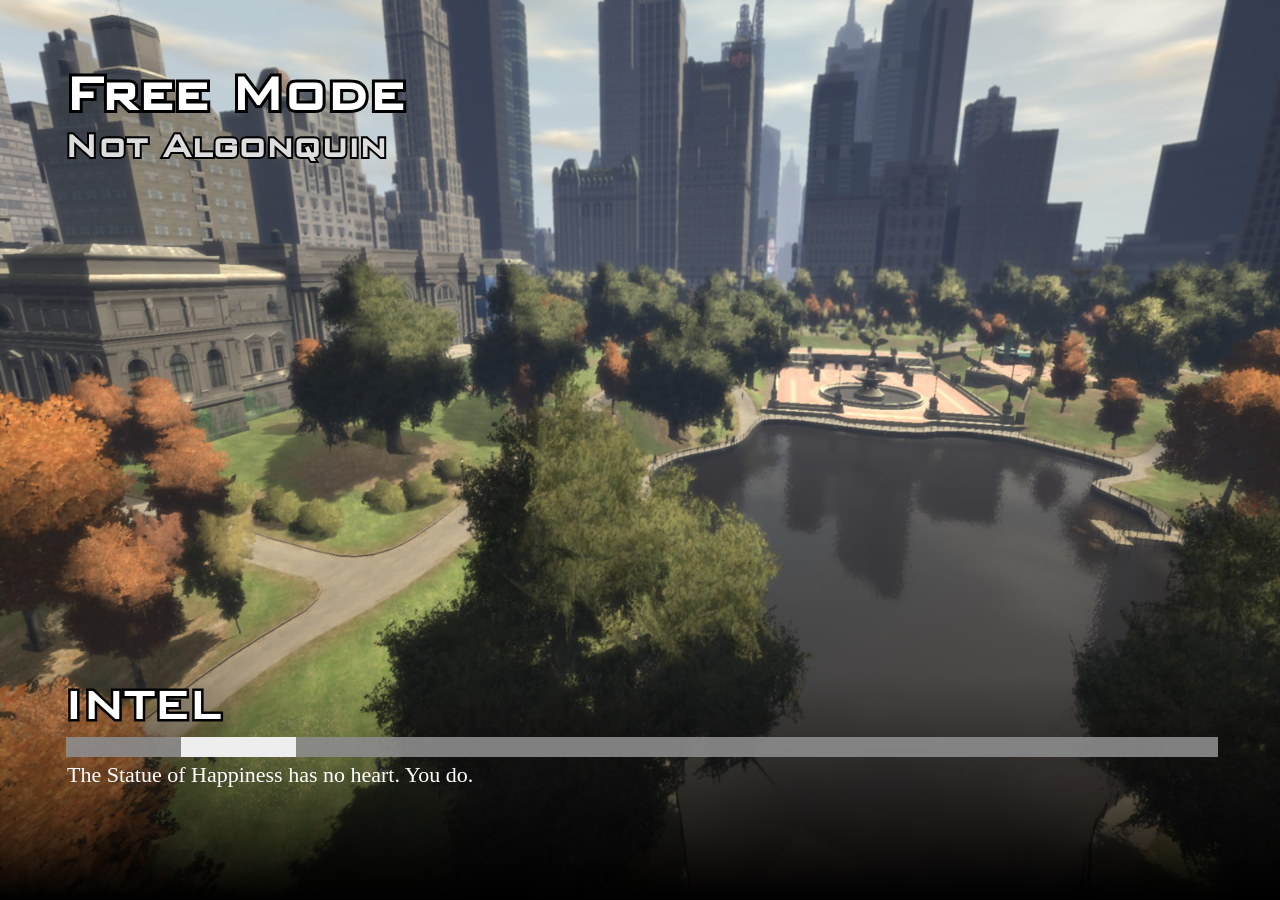
<file: FiveMBasicServerCFXDefault_D6ABF9.base/resources/[test]/example-loadscreen/index.html>
<html>
    <head>
        <link href="keks.css" rel="stylesheet" type="text/css" />
    </head>
    <body>
        <div class="backdrop">
            <div class="top">
                <h1 title="Free Mode">Free Mode</h1>
                <h2 title="Not Algonquin">Not Algonquin</h2>
            </div>

            <div class="letni">
                <h2 title="INTEL">Intel</h2>
                <h3></h3>
                <div class="loadbar"><div class="thingy"></div></div>
                <p>The Statue of Happiness has no heart. You do.</p>
            </div>
            <div class="bottom">
                <div id="gradient">
                </div>
            </div>
        </div>

<script type="text/javascript">
// this will actually restart the loading bar a lot, making multiple loading bars is an exercise to the reader... for now.
// for a set of possible events, see https://github.com/citizenfx/fivem/blob/master/code/components/loading-screens-five/src/LoadingScreens.cpp
var count = 0;
var thisCount = 0;

const emoji = {
    INIT_CORE: [ '🍇' ],
    INIT_BEFORE_MAP_LOADED: [ '🍉' ],
    INIT_AFTER_MAP_LOADED: [ '🍋', '🍊' ],
    INIT_SESSION: [ '🍐', '🍅', '🍆' ],
};

const handlers = {
    startInitFunctionOrder(data)
    {
        count = data.count;

        document.querySelector('.letni h3').innerHTML += (emoji[data.type] || [])[data.order - 1] || '';
    },

    initFunctionInvoking(data)
    {
        document.querySelector('.thingy').style.left = '0%';
        document.querySelector('.thingy').style.width = ((data.idx / count) * 100) + '%';
    },

    startDataFileEntries(data)
    {
        count = data.count;

        document.querySelector('.letni h3').innerHTML += "\u{1f358}";
    },

    performMapLoadFunction(data)
    {
        ++thisCount;

        document.querySelector('.thingy').style.left = '0%';
        document.querySelector('.thingy').style.width = ((thisCount / count) * 100) + '%';
    },

    onLogLine(data)
    {
        document.querySelector('.letni p').innerHTML = data.message + "..!";
    }
};

window.addEventListener('message', function(e)
{
    (handlers[e.data.eventName] || function() {})(e.data);
});
</script>
    </body>
</html>
</file>
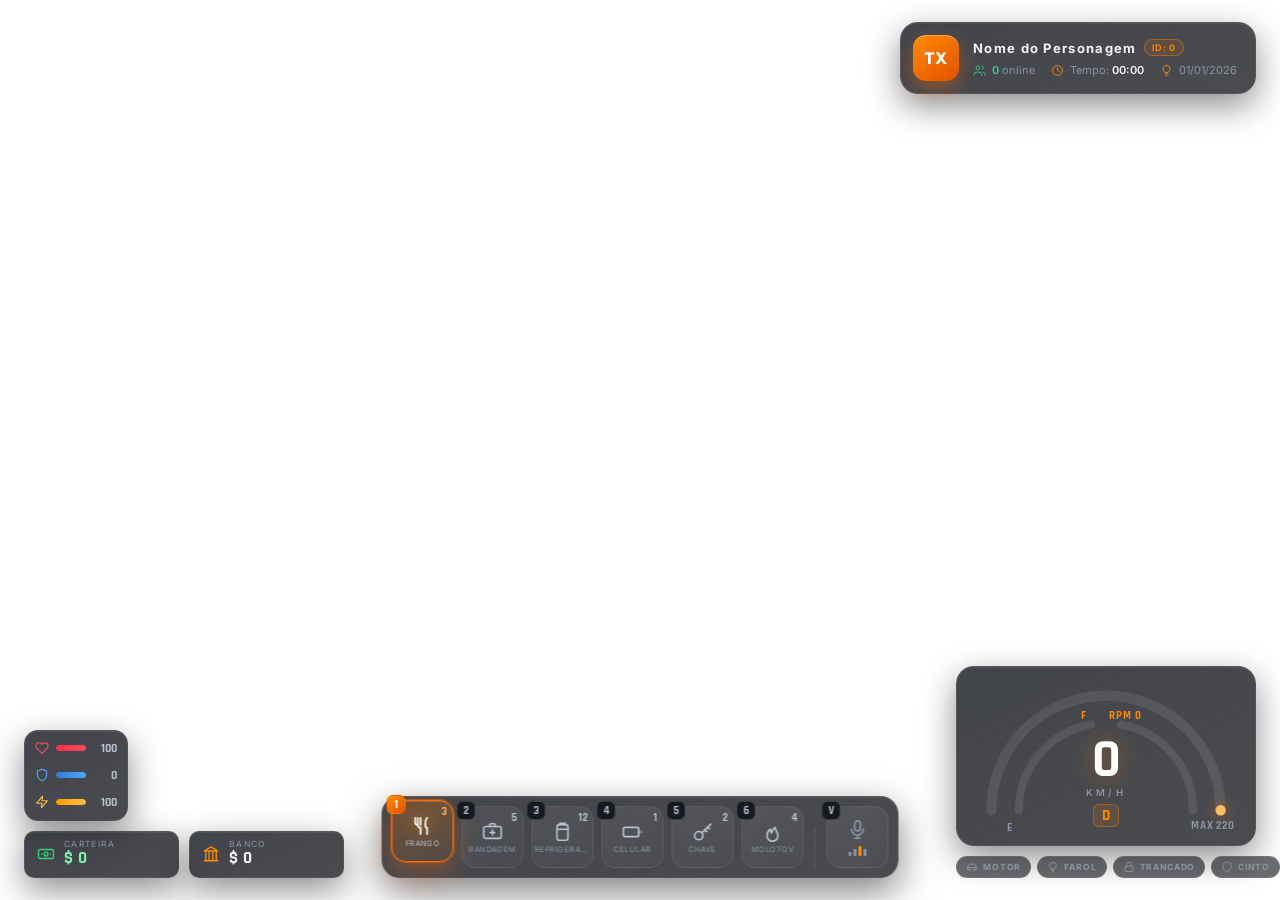
<file: FiveMBasicServerCFXDefault_D6ABF9.base/resources/[gameplay]/tx_hud/html/index.html>
<!DOCTYPE html>
<html lang="pt-BR">
<head>
  <meta charset="UTF-8" />
  <meta name="viewport" content="width=device-width, initial-scale=1.0" />
  <title>TX HUD — Orange RP</title>
  <link rel="preconnect" href="https://fonts.googleapis.com" />
  <link rel="preconnect" href="https://fonts.gstatic.com" crossorigin />
  <link href="https://fonts.googleapis.com/css2?family=Inter:wght@400;500;600;700;800&family=Rajdhani:wght@500;600;700&display=swap" rel="stylesheet" />
  <link rel="stylesheet" href="style.css" />
</head>
<body>
  <!-- ===================== SPRITE DE ICONES ===================== -->
  <svg xmlns="http://www.w3.org/2000/svg" style="display:none" aria-hidden="true">
    <symbol id="i-heart" viewBox="0 0 24 24"><path d="M20.84 4.61a5.5 5.5 0 0 0-7.78 0L12 5.67l-1.06-1.06a5.5 5.5 0 1 0-7.78 7.78l1.06 1.06L12 21.23l7.78-7.78 1.06-1.06a5.5 5.5 0 0 0 0-7.78z"/></symbol>
    <symbol id="i-shield" viewBox="0 0 24 24"><path d="M12 22s8-4 8-10V5l-8-3-8 3v7c0 6 8 10 8 10z"/></symbol>
    <symbol id="i-bolt" viewBox="0 0 24 24"><path d="M13 2 3 14h9l-1 8 10-12h-9l1-8z"/></symbol>
    <symbol id="i-cash" viewBox="0 0 24 24"><rect x="2" y="6" width="20" height="12" rx="2"/><circle cx="12" cy="12" r="2.6"/><path d="M6 12h.01M18 12h.01"/></symbol>
    <symbol id="i-bank" viewBox="0 0 24 24"><path d="M3 21h18M5 21V10M9.5 21V10M14.5 21V10M19 21V10M12 2.5 21 8H3l9-5.5z"/></symbol>
    <symbol id="i-gun" viewBox="0 0 24 24"><path d="M2 9h11v6h-2l-2 3H6l-1-3H2V9zM13 10h7v2h-7M18.5 12h2v2h-2"/></symbol>
    <symbol id="i-pin" viewBox="0 0 24 24"><path d="M20 10.5c0 6.5-8 12-8 12s-8-5.5-8-12a8 8 0 0 1 16 0z"/><circle cx="12" cy="10.5" r="2.8"/></symbol>
    <symbol id="i-check" viewBox="0 0 24 24"><path d="M20 6 9 17l-5-5"/></symbol>
    <symbol id="i-clock" viewBox="0 0 24 24"><circle cx="12" cy="12" r="9"/><path d="M12 7v5.2l3.4 2"/></symbol>
    <symbol id="i-users" viewBox="0 0 24 24"><path d="M16 21v-2a4 4 0 0 0-4-4H6a4 4 0 0 0-4 4v2"/><circle cx="9" cy="7" r="3.4"/><path d="M22 21v-2a4 4 0 0 0-3-3.87M16.5 3.3a4 4 0 0 1 0 7.4"/></symbol>
    <symbol id="i-car" viewBox="0 0 24 24"><path d="M3 13.5 5 8a2.5 2.5 0 0 1 2.4-1.7h9.2A2.5 2.5 0 0 1 19 8l2 5.5V17h-2.5M5.5 17H3v-3.5"/><circle cx="7" cy="17" r="1.9"/><circle cx="17" cy="17" r="1.9"/><path d="M5 13h14"/></symbol>
    <symbol id="i-fuel" viewBox="0 0 24 24"><path d="M3 21V4.5A1.5 1.5 0 0 1 4.5 3h6A1.5 1.5 0 0 1 12 4.5V21M3 21h9M12 9h3.5a2 2 0 0 1 2 2v6a1.8 1.8 0 0 0 3.6 0V9.5L17.6 6"/></symbol>
    <symbol id="i-lock" viewBox="0 0 24 24"><rect x="4" y="10.5" width="16" height="10.5" rx="2"/><path d="M7.5 10.5V7a4.5 4.5 0 0 1 9 0v3.5"/></symbol>
    <symbol id="i-unlock" viewBox="0 0 24 24"><rect x="4" y="10.5" width="16" height="10.5" rx="2"/><path d="M7.5 10.5V7A4.5 4.5 0 0 1 16.6 5"/></symbol>
    <symbol id="i-bulb" viewBox="0 0 24 24"><path d="M9.5 18h5M10.5 21.5h3M12 2.5a6.5 6.5 0 0 0-3.8 11.8c.6.5.9 1.1 1 1.8h5.6c.1-.7.4-1.3 1-1.8A6.5 6.5 0 0 0 12 2.5z"/></symbol>
    <symbol id="i-mic" viewBox="0 0 24 24"><rect x="9" y="2" width="6" height="11" rx="3"/><path d="M5.5 11a6.5 6.5 0 0 0 13 0M12 17.5V21M9 21h6"/></symbol>
    <symbol id="i-radio" viewBox="0 0 24 24"><rect x="2" y="8" width="20" height="12" rx="2"/><path d="M7 8 14.5 2M10 12h.01M14 12h.01M18 12h.01M8 16h8"/></symbol>
    <symbol id="i-food" viewBox="0 0 24 24"><path d="M7 3v8a3 3 0 0 0 3 3v7M10 3v8M4 3v5a3 3 0 0 0 3 3M17 3c-1.5 2-2 4-2 7s1 4 2 4v7"/></symbol>
    <symbol id="i-medkit" viewBox="0 0 24 24"><rect x="2.5" y="6" width="19" height="13" rx="2"/><path d="M9 6V4.5A1.5 1.5 0 0 1 10.5 3h3A1.5 1.5 0 0 1 15 4.5V6M12 10v5M9.5 12.5h5"/></symbol>
    <symbol id="i-can" viewBox="0 0 24 24"><rect x="6" y="4" width="12" height="17" rx="2.5"/><path d="M6 9h12M9 4V2.5h6V4"/></symbol>
    <symbol id="i-battery" viewBox="0 0 24 24"><rect x="2" y="7" width="17" height="10" rx="2"/><path d="M19 10v4M22 12h.01"/></symbol>
    <symbol id="i-key" viewBox="0 0 24 24"><circle cx="8" cy="16" r="4.5"/><path d="M11.4 13 21 3.4M17.5 6.5l2 2M14.5 9.5l2 2"/></symbol>
    <symbol id="i-phone" viewBox="0 0 24 24"><rect x="6" y="2" width="12" height="20" rx="2.5"/><path d="M11 18.5h2"/></symbol>
    <symbol id="i-box" viewBox="0 0 24 24"><path d="M21 8 12 3 3 8v8l9 5 9-5V8zM3 8l9 5 9-5M12 13v8"/></symbol>
    <symbol id="i-flame" viewBox="0 0 24 24"><path d="M12 22a6 6 0 0 0 6-6c0-4-3-5-3-9-3 2-4 4-4 6-1-1-1.5-2-1.5-4C7 11 6 13 6 16a6 6 0 0 0 6 6z"/></symbol>
    <symbol id="i-star" viewBox="0 0 24 24"><path d="m12 3 2.7 5.6 6.3.9-4.5 4.3 1 6.2L12 17.1 6.5 20l1-6.2L3 9.5l6.3-.9L12 3z"/></symbol>
    <symbol id="i-crosshair" viewBox="0 0 24 24"><circle cx="12" cy="12" r="8.5"/><path d="M12 1.5v5M12 17.5v5M1.5 12h5M17.5 12h5"/></symbol>
    <symbol id="i-speedometer" viewBox="0 0 24 24"><path d="M4 17a9 9 0 1 1 16 0M12 12l4-3"/></symbol>
  </svg>

  <div class="hud" id="hud">

    <!-- ================= INFO DO SERVIDOR (superior direito) ================= -->
    <header class="server-info glass" id="server-info">
      <div class="si-logo" id="si-logo">TX</div>
      <div class="si-body">
        <div class="si-top">
          <span class="si-name" id="si-name">Nome do Personagem</span>
          <span class="si-tag" id="si-id">ID: 0</span>
        </div>
        <div class="si-grid">
          <div class="si-cell">
            <svg class="si-ico"><use href="#i-users"/></svg>
            <span class="si-val"><b id="si-online">0</b> online</span>
          </div>
          <div class="si-cell">
            <svg class="si-ico"><use href="#i-clock"/></svg>
            <span class="si-val">Tempo: <b id="si-time">00:00</b></span>
          </div>
          <div class="si-cell">
            <svg class="si-ico"><use href="#i-bulb"/></svg>
            <span class="si-val" id="si-date">01/01/2026</span>
          </div>
        </div>
      </div>
    </header>

    <!-- ================= JOGADOR (inferior esquerdo) ================= -->
    <section class="player-block" id="player-block">

      <!-- arma equipada -->
      <div class="weapon-pill glass" id="weapon-pill" style="display:none;">
        <span class="wp-icon"><svg><use href="#i-gun"/></svg></span>
        <span class="wp-name" id="weapon-name">DESARMADO</span>
        <span class="wp-ammo" id="weapon-ammo">0 <i>/</i> 0</span>
      </div>

      <!-- vitais -->
      <div class="vitals glass" id="vitals">
        <div class="vital">
          <svg class="v-ico v-hp"><use href="#i-heart"/></svg>
          <div class="v-track"><i class="v-fill" id="bar-health"></i></div>
          <span class="v-num" id="val-health">100</span>
        </div>
        <div class="vital">
          <svg class="v-ico v-armor"><use href="#i-shield"/></svg>
          <div class="v-track"><i class="v-fill" id="bar-armor"></i></div>
          <span class="v-num" id="val-armor">0</span>
        </div>
        <div class="vital">
          <svg class="v-ico v-stam"><use href="#i-bolt"/></svg>
          <div class="v-track"><i class="v-fill" id="bar-stamina"></i></div>
          <span class="v-num" id="val-stamina">100</span>
        </div>
      </div>

      <!-- carteira + banco -->
      <div class="money-row">
        <div class="money-chip glass">
          <svg class="mc-ico mc-cash"><use href="#i-cash"/></svg>
          <div class="mc-text">
            <span class="mc-label">Carteira</span>
            <span class="mc-value" id="money-cash">$ 0</span>
          </div>
        </div>
        <div class="money-chip glass">
          <svg class="mc-ico mc-bank"><use href="#i-bank"/></svg>
          <div class="mc-text">
            <span class="mc-label">Banco</span>
            <span class="mc-value" id="money-bank">$ 0</span>
          </div>
        </div>
      </div>
    </section>

    <!-- ================= VELOCIMETRO (inferior direito) ================= -->
    <section class="vehicle-block" id="vehicle-block">
      <div class="speedo glass" id="speedo">
        <svg class="speedo-svg" viewBox="0 0 260 150" aria-hidden="true">
          <defs>
            <linearGradient id="gradSpeed" x1="0" y1="0" x2="1" y2="0">
              <stop offset="0%" stop-color="#ff5e00"/>
              <stop offset="55%" stop-color="#ff8c00"/>
              <stop offset="100%" stop-color="#ffc061"/>
            </linearGradient>
            <linearGradient id="gradSide" x1="0" y1="1" x2="0" y2="0">
              <stop offset="0%" stop-color="#7a2e00"/>
              <stop offset="100%" stop-color="#ff8c00"/>
            </linearGradient>
          </defs>
          <g class="sp-ticks" id="sp-ticks"></g>
          <!-- arco de velocidade -->
          <path class="sp-track" d="M 30 125 A 100 100 0 0 1 230 125" pathLength="100"/>
          <path class="sp-fill" id="arc-speed" d="M 30 125 A 100 100 0 0 1 230 125" pathLength="100"/>
          <!-- arco de combustivel (esquerda) -->
          <path class="sp-side-track" d="M 54 125 A 76 76 0 0 1 116.8 50.2" pathLength="100"/>
          <path class="sp-side-fill" id="arc-fuel" d="M 54 125 A 76 76 0 0 1 116.8 50.2" pathLength="100"/>
          <!-- arco de rpm / velocidade maxima (direita) -->
          <path class="sp-side-track" d="M 143.2 50.2 A 76 76 0 0 1 206 125" pathLength="100"/>
          <path class="sp-side-fill" id="arc-rpm" d="M 143.2 50.2 A 76 76 0 0 1 206 125" pathLength="100"/>
        </svg>

        <span class="sp-tag sp-tag-fuel-e">E</span>
        <span class="sp-tag sp-tag-fuel-f">F</span>
        <span class="sp-tag sp-tag-rpm" id="rpm-label">RPM 0</span>
        <span class="sp-tag sp-tag-max" id="max-speed">MAX 220</span>

        <div class="sp-center">
          <div class="sp-value" id="speed-value">0</div>
          <div class="sp-unit">KM/H</div>
          <div class="sp-gear" id="gear-value">D</div>
        </div>
      </div>

      <div class="veh-flags" id="veh-flags">
        <div class="vflag" id="flag-engine"><svg><use href="#i-car"/></svg><span>MOTOR</span></div>
        <div class="vflag" id="flag-lights"><svg><use href="#i-bulb"/></svg><span>FAROL</span></div>
        <div class="vflag" id="flag-lock"><svg><use href="#i-lock"/></svg><span>TRANCADO</span></div>
        <div class="vflag" id="flag-belt"><svg><use href="#i-shield"/></svg><span>CINTO</span></div>
      </div>
    </section>

    <!-- ================= PAINEL DE MISSOES / TASKS (direita) ================= -->
    <aside class="tasks" id="tasks">
      <div class="tasks-head">
        <svg><use href="#i-crosshair"/></svg>
        <span id="tasks-title">Tarefas ativas</span>
        <i class="tasks-count" id="tasks-count">3</i>
      </div>

      <article class="task-card" data-task="1">
        <div class="task-head">
          <span class="task-icon"><svg><use href="#i-pin"/></svg></span>
          <div class="task-titles">
            <h3 class="task-title">Rota do contrabando</h3>
            <p class="task-desc">Entregue a carga no deposito de Sandy Shores e volte antes das 22:00.</p>
          </div>
          <span class="task-key">F</span>
        </div>
        <div class="task-prog"><i id="task-prog-1"></i></div>
        <div class="task-foot">
          <span class="task-dist">1.8 km</span>
          <span class="task-reward">$ 5.000</span>
        </div>
      </article>

      <article class="task-card" data-task="2">
        <div class="task-head">
          <span class="task-icon"><svg><use href="#i-pin"/></svg></span>
          <div class="task-titles">
            <h3 class="task-title">Investigar oружиamento</h3>
            <p class="task-desc">Colete pistas no porto de Los Santos e identifique o responsavel.</p>
          </div>
          <span class="task-key">G</span>
        </div>
        <div class="task-prog"><i id="task-prog-2"></i></div>
        <div class="task-foot">
          <span class="task-dist">620 m</span>
          <span class="task-reward">$ 2.400</span>
        </div>
      </article>

      <article class="task-card is-done" data-task="3">
        <div class="task-head">
          <span class="task-icon"><svg><use href="#i-check"/></svg></span>
          <div class="task-titles">
            <h3 class="task-title">Roubo no banco central</h3>
            <p class="task-desc">Fuga concluida. Volte para o esconderijo.</p>
          </div>
          <span class="task-key">H</span>
        </div>
        <div class="task-prog"><i id="task-prog-3"></i></div>
        <div class="task-foot">
          <span class="task-dist">Concluido</span>
          <span class="task-reward">$ 12.000</span>
        </div>
      </article>
    </aside>

    <!-- ================= QUICKBAR / ITENS RAPIDOS (inferior central) ================= -->
    <nav class="quickbar" id="quickbar">
      <button class="qslot is-active" data-slot="1" type="button">
        <span class="qkey">1</span>
        <span class="qicon"><svg><use href="#i-food"/></svg></span>
        <span class="qcount">3</span>
        <span class="qlabel">Frango</span>
      </button>
      <button class="qslot" data-slot="2" type="button">
        <span class="qkey">2</span>
        <span class="qicon"><svg><use href="#i-medkit"/></svg></span>
        <span class="qcount">5</span>
        <span class="qlabel">Bandagem</span>
      </button>
      <button class="qslot" data-slot="3" type="button">
        <span class="qkey">3</span>
        <span class="qicon"><svg><use href="#i-can"/></svg></span>
        <span class="qcount">12</span>
        <span class="qlabel">Refrigerante</span>
      </button>
      <button class="qslot" data-slot="4" type="button">
        <span class="qkey">4</span>
        <span class="qicon"><svg><use href="#i-battery"/></svg></span>
        <span class="qcount">1</span>
        <span class="qlabel">Celular</span>
      </button>
      <button class="qslot" data-slot="5" type="button">
        <span class="qkey">5</span>
        <span class="qicon"><svg><use href="#i-key"/></svg></span>
        <span class="qcount">2</span>
        <span class="qlabel">Chave</span>
      </button>
      <button class="qslot" data-slot="6" type="button">
        <span class="qkey">6</span>
        <span class="qicon"><svg><use href="#i-flame"/></svg></span>
        <span class="qcount">4</span>
        <span class="qlabel">Molotov</span>
      </button>
      <span class="qsep"></span>
      <button class="qslot qslot-voice" data-slot="voice" type="button">
        <span class="qkey">V</span>
        <span class="qicon"><svg><use href="#i-mic"/></svg></span>
        <span class="qlevel"><i></i><i></i><i></i><i></i></span>
      </button>
    </nav>

    <!-- ================= ALERTA CENTRAL ================= -->
    <div class="alert" id="alert">
      <svg><use href="#i-shield"/></svg>
      <span id="alert-text">Cinto de segurança nao colocado</span>
    </div>

  </div>

  <script src="script.js"></script>
</body>
</html>
</file>
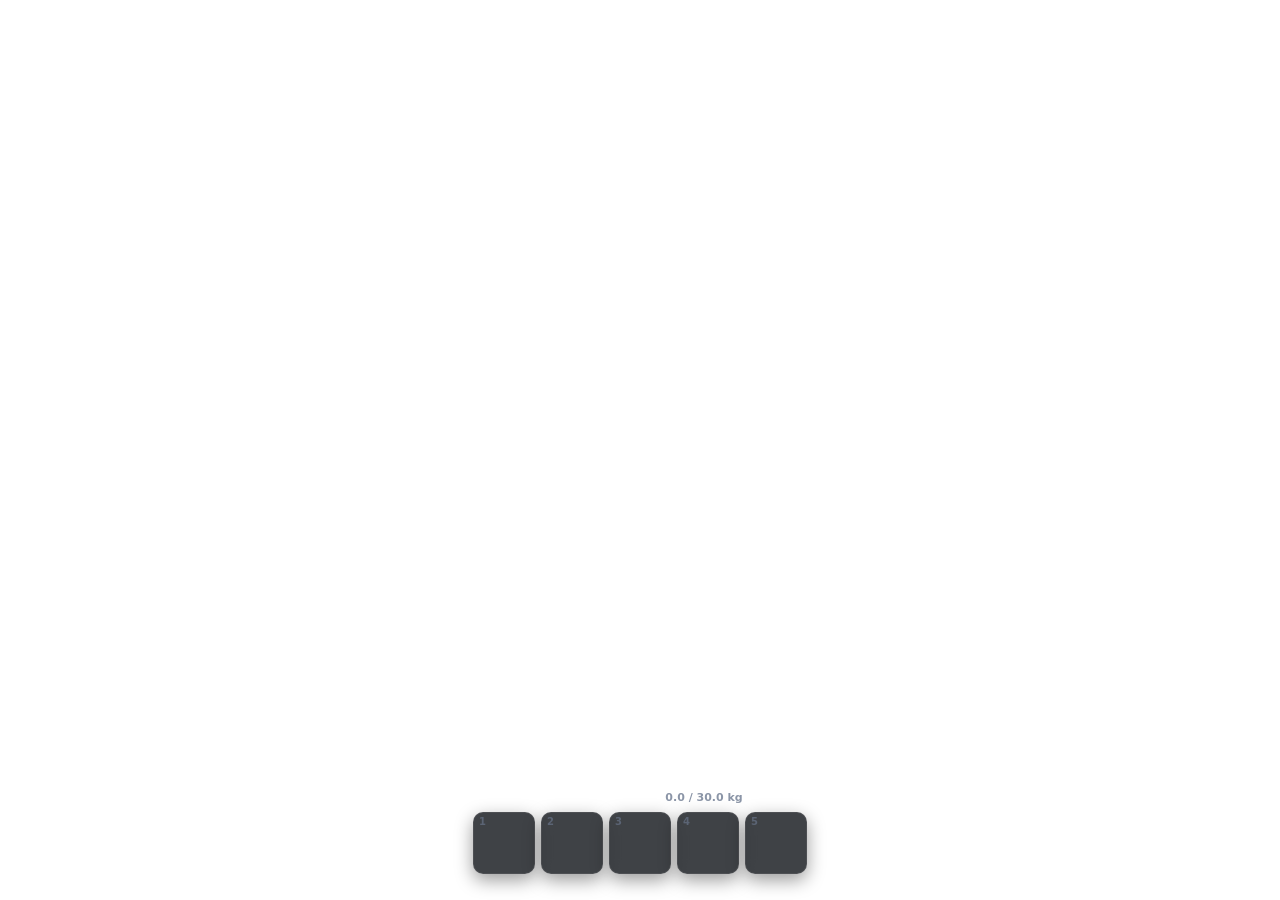
<file: FiveMBasicServerCFXDefault_D6ABF9.base/resources/[inventory]/tx_inventory/html/index.html>
<!DOCTYPE html>
<html lang="pt-BR">
<head>
    <meta charset="UTF-8" />
    <meta name="viewport" content="width=device-width, initial-scale=1.0" />
    <title>tx_inventory</title>
    <link rel="stylesheet" href="style.css" />
</head>
<body>

    <!-- ============================ HUD (inventário fechado) ============================ -->
    <div id="hud" class="hud">
        <div class="hud-item" id="hud-weight">
            <div class="hud-weight-bar"><span id="hud-weight-fill"></span></div>
            <span id="hud-weight-text">0 / 30 kg</span>
        </div>
        <div id="hud-hotbar" class="hud-hotbar"></div>
    </div>

    <!-- ============================ PAINEL PRINCIPAL ============================ -->
    <div id="inventory" class="inventory hidden">

        <header class="inv-header">
            <div class="inv-title">
                <span class="dot"></span>
                INVENTÁRIO
            </div>
            <div class="inv-hint">
                Arraste para mover &middot; Clique duplo usa &middot; Botão direito abre o menu
                <span class="kbd">'</span> fecha
            </div>
        </header>

        <div class="inv-body">

            <!-- ---------- PERSONAGEM ---------- -->
            <aside class="panel char-panel">
                <div class="char-head">
                    <div class="avatar">
                        <svg viewBox="0 0 24 24" width="42" height="42" fill="currentColor">
                            <path d="M12 12c2.21 0 4-1.79 4-4s-1.79-4-4-4-4 1.79-4 4 1.79 4 4 4zm0 2c-2.67 0-8 1.34-8 4v2h16v-2c0-2.66-5.33-4-8-4z"/>
                        </svg>
                    </div>
                    <div class="char-info">
                        <div class="char-name" id="p-name">Jogador</div>
                        <div class="char-job" id="p-job">Desempregado</div>
                    </div>
                </div>

                <div class="stat-row">
                    <span class="stat-label">Dinheiro</span>
                    <span class="stat-value money" id="p-money">$0</span>
                </div>

                <div class="weight-block">
                    <div class="weight-head">
                        <span>PESO</span>
                        <span id="weight-text">0.0 / 30.0 kg</span>
                    </div>
                    <div class="weight-bar">
                        <span id="weight-fill"></span>
                    </div>
                    <div class="weight-foot">
                        <span id="weight-percent">0%</span>
                        <span id="slots-text">0 / 30 slots</span>
                    </div>
                </div>

                <div class="legend">
                    <div><span class="tag tag-hb">1-5</span> Acesso rápido</div>
                    <div><span class="tag tag-back">Mochila</span> 30 slots base</div>
                    <div><span class="tag tag-ground">Chão</span> itens por perto</div>
                    <div><span class="tag tag-trash">Lixo</span> arraste para destruir</div>
                </div>
            </aside>

            <!-- ---------- MOCHILA ---------- -->
            <main class="panel bag-panel">
                <div class="panel-title">
                    <span>MOCHILA</span>
                    <span class="panel-title-sub" id="bag-count">0 / 30</span>
                </div>
                <div id="grid" class="grid"></div>
            </main>

            <!-- ---------- CHÃO + LIXO ---------- -->
            <aside class="panel side-panel">
                <div class="panel-title">
                    <span>CHÃO</span>
                    <span class="panel-title-sub" id="ground-count">0</span>
                </div>
                <div id="ground-list" class="ground-list">
                    <div class="empty-ground">Nenhum item por perto</div>
                </div>

                <div id="trash" class="trash-zone">
                    <div class="trash-icon">🗑️</div>
                    <div class="trash-text">
                        <strong>DESCARTAR</strong>
                        <small>Arraste um item aqui para destruir</small>
                    </div>
                </div>
            </aside>

        </div>

        <!-- ---------- HOTBAR ---------- -->
        <footer class="inv-footer">
            <div class="footer-label">ACESSO RÁPIDO</div>
            <div id="hotbar" class="hotbar"></div>
        </footer>
    </div>

    <!-- ============================ MENU DE CONTEXTO ============================ -->
    <div id="context-menu" class="context-menu hidden">
        <div class="ctx-title" id="ctx-title">Item</div>
        <button class="ctx-item" data-action="use"><span>🖐️</span> Usar / Equipar</button>
        <button class="ctx-item" data-action="give"><span>🤝</span> Dar a um jogador</button>
        <button class="ctx-item" data-action="split"><span>✂️</span> Dividir stack</button>
        <div class="ctx-sep"></div>
        <button class="ctx-item" data-action="drop-one"><span>📤</span> Jogar 1 no chão</button>
        <button class="ctx-item" data-action="drop-all"><span>📦</span> Jogar tudo no chão</button>
        <div class="ctx-sep"></div>
        <button class="ctx-item danger" data-action="delete"><span>🗑️</span> Destruir item</button>
    </div>

    <!-- ============================ TOOLTIP ============================ -->
    <div id="tooltip" class="tooltip hidden">
        <div class="tt-name" id="tt-name"></div>
        <div class="tt-meta" id="tt-meta"></div>
        <div class="tt-desc" id="tt-desc"></div>
    </div>

    <!-- ============================ PROMPT DE QUANTIDADE ============================ -->
    <div id="amount-modal" class="modal hidden">
        <div class="modal-box">
            <div class="modal-title">Quantidade</div>
            <input type="number" id="amount-input" min="1" value="1" />
            <div class="modal-actions">
                <button id="amount-cancel" class="btn ghost">Cancelar</button>
                <button id="amount-confirm" class="btn primary">Confirmar</button>
            </div>
        </div>
    </div>

    <script src="script.js"></script>
</body>
</html>
</file>
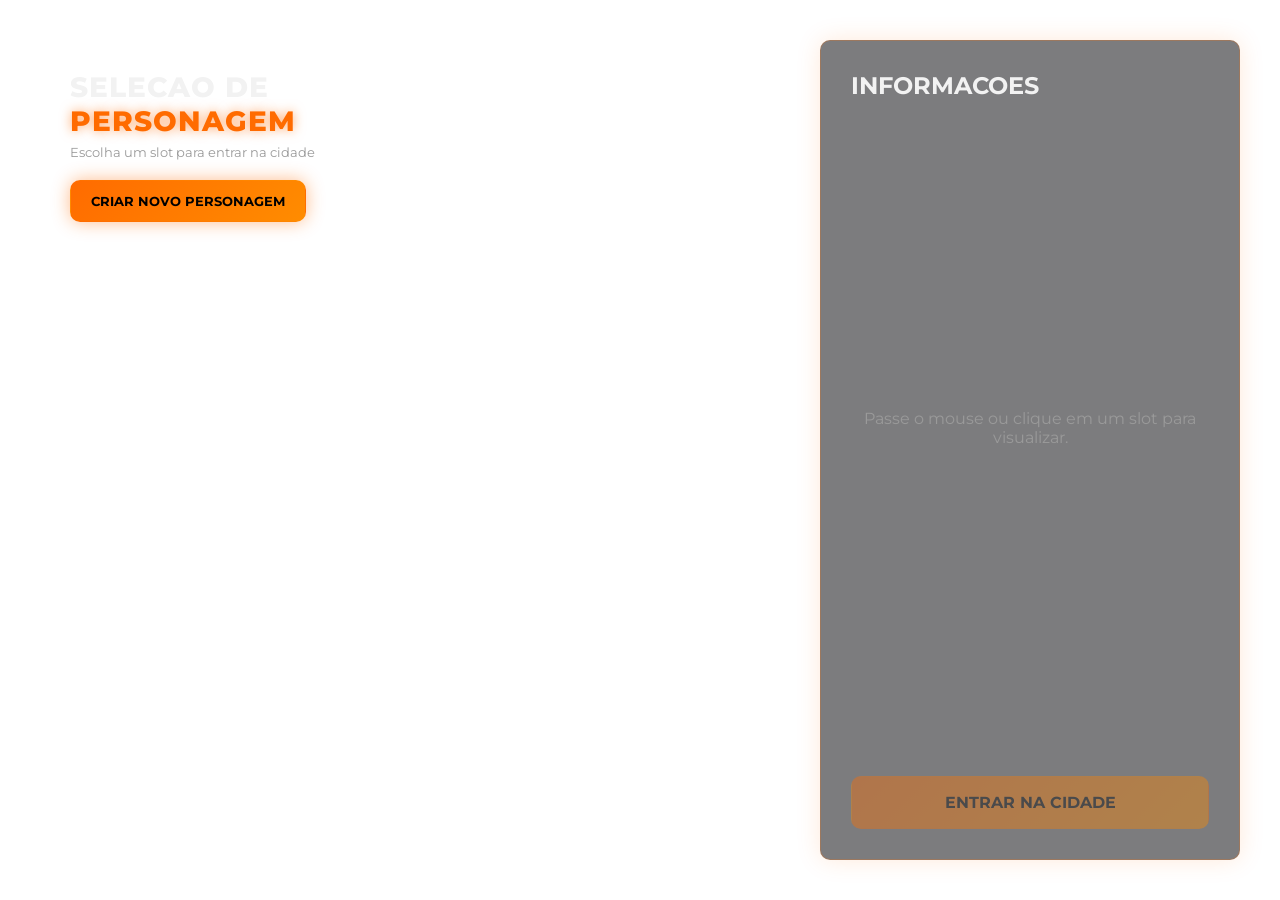
<file: FiveMBasicServerCFXDefault_D6ABF9.base/resources/multicharacter/web/ui.html>
<!DOCTYPE html>
<html lang="pt-BR">
<head>
<meta charset="UTF-8" />
<meta name="viewport" content="width=device-width, initial-scale=1.0" />
<title>Multicharacter - Orange</title>
<link rel="preconnect" href="https://fonts.googleapis.com">
<link href="https://fonts.googleapis.com/css2?family=Montserrat:wght@400;600;700;800&display=swap" rel="stylesheet">
<link rel="stylesheet" href="style.css" />
</head>
<body>
  <div id="app">
    <!-- LOBBY / SELECAO -->
    <section id="lobby" class="screen hidden">
      <div class="panel left">
        <h1 class="title">SELECAO DE <span>PERSONAGEM</span></h1>
        <p class="subtitle">Escolha um slot para entrar na cidade</p>
        <div id="slots" class="slots"></div>
        <div class="actions">
          <button id="btnCreate" class="btn primary">CRIAR NOVO PERSONAGEM</button>
        </div>
      </div>
      <div class="panel right glass">
        <h2 class="panel-title">INFORMACOES</h2>
        <div id="charInfo" class="char-info empty">
          <p>Passe o mouse ou clique em um slot para visualizar.</p>
        </div>
        <div class="enter-wrap">
          <button id="btnEnter" class="btn primary big" disabled>ENTRAR NA CIDADE</button>
        </div>
      </div>
    </section>

    <!-- REGISTRO -->
    <section id="register" class="screen hidden">
      <div class="card glass">
        <h1 class="title">REGISTRO DE <span>IDENTIDADE</span></h1>
        <p class="subtitle">Crie sua nova identidade</p>
        <div class="form">
          <div class="field">
            <label>Nome</label>
            <input type="text" id="firstName" placeholder="Ex: John" />
          </div>
          <div class="field">
            <label>Sobrenome</label>
            <input type="text" id="lastName" placeholder="Ex: Doe" />
          </div>
          <div class="field">
            <label>Idade (min. 18)</label>
            <input type="number" id="age" min="18" max="99" value="18" />
          </div>
          <div class="field">
            <label>Sexo</label>
            <div class="sex-toggle">
              <button class="sex-btn active" data-sex="male">Masculino</button>
              <button class="sex-btn" data-sex="female">Feminino</button>
            </div>
          </div>
          <p id="regError" class="error hidden"></p>
          <div class="form-actions">
            <button id="btnRegBack" class="btn ghost">VOLTAR</button>
            <button id="btnRegSubmit" class="btn primary">CONTINUAR</button>
          </div>
        </div>
      </div>
    </section>

    <!-- APARENCIA -->
    <section id="appearance" class="screen hidden">
      <div class="appear-layout">
        <div class="appear-left glass">
          <h1 class="title small">ESTILIZACAO</h1>
          <div class="cam-controls">
            <button class="btn ghost sm" data-focus="face">ROSTO</button>
            <button class="btn ghost sm" data-focus="body">CORPO</button>
            <button class="btn ghost sm" data-focus="feet">PES</button>
            <button class="btn ghost sm" id="btnRotL">GIRAR E</button>
            <button class="btn ghost sm" id="btnRotR">GIRAR D</button>
          </div>

          <div class="section">
            <h3>Modelo</h3>
            <div class="sex-toggle">
              <button class="sex-btn" data-sex="male" id="sexMale">Masculino</button>
              <button class="sex-btn" data-sex="female" id="sexFemale">Feminino</button>
            </div>
          </div>

          <div class="section">
            <h3>Hereditariedade</h3>
            <div class="row-group">
              <label>Pai (forma)</label>
              <div class="stepper" data-part="hb_shapeFirst"></div>
            </div>
            <div class="row-group">
              <label>Mae (forma)</label>
              <div class="stepper" data-part="hb_shapeSecond"></div>
            </div>
            <div class="row-group">
              <label>Pai (pele)</label>
              <div class="stepper" data-part="hb_skinFirst"></div>
            </div>
            <div class="row-group">
              <label>Mae (pele)</label>
              <div class="stepper" data-part="hb_skinSecond"></div>
            </div>
            <div class="row-group">
              <label>Mistura forma</label>
              <div class="stepper" data-part="hb_shapeMix" data-delta="0.05"></div>
            </div>
            <div class="row-group">
              <label>Mistura pele</label>
              <div class="stepper" data-part="hb_skinMix" data-delta="0.05"></div>
            </div>
          </div>

          <div class="section">
            <h3>Cabelo</h3>
            <div class="row-group"><label>Estilo</label><div class="stepper" data-part="hair_style"></div></div>
            <div class="row-group"><label>Cor</label><div class="stepper" data-part="hair_color"></div></div>
            <div class="row-group"><label>Destaque</label><div class="stepper" data-part="hair_highlight"></div></div>
          </div>

          <div class="section">
            <h3>Sobrancelhas</h3>
            <div class="row-group"><label>Estilo</label><div class="stepper" data-part="eb_style"></div></div>
            <div class="row-group"><label>Cor</label><div class="stepper" data-part="eb_color"></div></div>
            <div class="row-group"><label>Opacidade</label><div class="stepper" data-part="eb_opacity" data-delta="0.1"></div></div>
          </div>

          <div class="section">
            <h3>Barba</h3>
            <div class="row-group"><label>Estilo</label><div class="stepper" data-part="beard_style"></div></div>
            <div class="row-group"><label>Cor</label><div class="stepper" data-part="beard_color"></div></div>
            <div class="row-group"><label>Opacidade</label><div class="stepper" data-part="beard_opacity" data-delta="0.1"></div></div>
          </div>

          <div class="section">
            <h3>Roupas</h3>
            <div class="row-group"><label>Torso</label><div class="stepper" data-part="comp_3"></div></div>
            <div class="row-group"><label>Torso Tex</label><div class="stepper" data-part="comp_3_tex"></div></div>
            <div class="row-group"><label>Pernas</label><div class="stepper" data-part="comp_4"></div></div>
            <div class="row-group"><label>Pernas Tex</label><div class="stepper" data-part="comp_4_tex"></div></div>
            <div class="row-group"><label>Sapatos</label><div class="stepper" data-part="comp_6"></div></div>
            <div class="row-group"><label>Sapatos Tex</label><div class="stepper" data-part="comp_6_tex"></div></div>
            <div class="row-group"><label>Colete</label><div class="stepper" data-part="comp_8"></div></div>
            <div class="row-group"><label>Colete Tex</label><div class="stepper" data-part="comp_8_tex"></div></div>
            <div class="row-group"><label>Topo</label><div class="stepper" data-part="comp_11"></div></div>
            <div class="row-group"><label>Topo Tex</label><div class="stepper" data-part="comp_11_tex"></div></div>
            <div class="row-group"><label>Chapeu</label><div class="stepper" data-part="prop_0"></div></div>
            <div class="row-group"><label>Oculos</label><div class="stepper" data-part="prop_1"></div></div>
          </div>

          <div class="section">
            <h3>Recursos Faciais</h3>
            <div id="faceFeatures"></div>
          </div>

          <div class="form-actions">
            <button id="btnAppSave" class="btn primary big">FINALIZAR E ENTRAR</button>
          </div>
        </div>
      </div>
    </section>
  </div>

  <script src="script.js"></script>
</body>
</html>
</file>
<file: FiveMBasicServerCFXDefault_D6ABF9.base/resources/[test]/example-loadscreen/keks.css>
body
{
    margin: 0px;
    padding: 0px;
}

.backdrop
{
    position: relative;
    top: 0px;
    left: 0px;
    width: 100%;
    height: 100%;

    background-image: url(loadscreen.jpg);
    background-size: 100% 100%;
}

.bottom
{
    position: absolute;
    bottom: 0px;
    width: 100%;
    height: 100%;
}

#gradient
{
    position: absolute;
    bottom: 0px;
    width: 100%;

    height: 25%;

    background: linear-gradient(to bottom, rgba(0, 0, 0, 0) 0%, rgba(0, 0, 0, 1) 100%);
}

@font-face {
    font-family: 'BankGothic';
    src: url('bankgothic.ttf') format('truetype');
    font-weight: normal;
    font-style: normal;
}

h1, h2 {
  position: relative;
  background: transparent;
  z-index: 0;
}
/* add a single stroke */
h1:before, h2:before {
  content: attr(title);
  position: absolute;
  -webkit-text-stroke: 0.1em #000;
  left: 0;
  z-index: -1;
}


.letni
{
    position: absolute;
    left: 5%;
    right: 5%;
    bottom: 10%;

    z-index: 5;

    color: #fff;

    font-family: "Segoe UI";
}

.letni p
{
    font-size: 22px;

    margin-left: 3px;

    margin-top: 0px;
}

.letni h2, .letni h3
{
    font-family: BankGothic;

    text-transform: uppercase;

    font-size: 50px;

    margin: 0px;

    display: inline-block;
}

.top
{
    color: #fff;

    position: absolute;
    top: 7%;
    left: 5%;
    right: 5%;
}

.top h1
{
    font-family: BankGothic;
    font-size: 60px;

    margin: 0px;
}

.top h2
{
    font-family: BankGothic;
    font-size: 40px;

    margin: 0px;

    color: #ddd;
}

.loadbar
{
    width: 100%;
    background-color: rgba(140, 140, 140, .9);
    height: 20px;

    margin-left: 2px;
    margin-right: 3px;

    margin-top: 5px;
    margin-bottom: 5px;

    overflow: hidden;

    position: relative;

    display: block;
}

.thingy
{
    width: 10%;
    background-color: #eee;
    height: 20px;

    position: absolute;
    left: 10%;
}
</file>
<file: FiveMBasicServerCFXDefault_D6ABF9.base/resources/[gameplay]/tx_hud/html/style.css>
/* ==========================================================================
   TX HUD — tema escuro (glassmorphism) com acento laranja
   1. Tokens / reset
   2. Utilitarios (glass, icones)
   3. Info do servidor
   4. Bloco do jogador (arma, vitais, minimapa, dinheiro, XP)
   5. Velocimetro
   6. Quickbar
   7. Painel de missoes
   8. Alerta central
   9. Animacoes / responsividade
   ========================================================================== */

/* ========================= 1. TOKENS / RESET ========================= */
:root {
  /* superficies */
  --bg-0: #06070a;
  --glass: linear-gradient(155deg, rgba(24, 27, 35, 0.82) 0%, rgba(11, 13, 18, 0.74) 100%);
  --glass-strong: linear-gradient(155deg, rgba(28, 32, 41, 0.92) 0%, rgba(13, 15, 21, 0.86) 100%);
  --stroke: rgba(255, 255, 255, 0.08);
  --stroke-hi: rgba(255, 255, 255, 0.16);

  /* texto */
  --text: #f3f5f9;
  --text-dim: #b9c0cf;
  --muted: #8b93a5;

  /* acento laranja */
  --accent: #ff6b00;
  --accent-2: #ff8c00;
  --accent-3: #ffb45c;
  --accent-soft: rgba(255, 107, 0, 0.14);
  --accent-line: rgba(255, 140, 0, 0.38);
  --accent-glow: 0 0 22px rgba(255, 107, 0, 0.35);

  /* semanticos */
  --hp: #ff4d5e;
  --armor: #4ea8ff;
  --stamina: #ffc043;
  --ok: #35d07f;

  /* medidas */
  --r-lg: 18px;
  --r-md: 14px;
  --r-sm: 10px;
  --gap: 12px;

  --font-ui: 'Inter', 'Segoe UI', Roboto, Helvetica, Arial, sans-serif;
  --font-num: 'Rajdhani', 'Inter', 'Segoe UI', sans-serif;
}

* { margin: 0; padding: 0; box-sizing: border-box; }

html, body {
  width: 100%;
  height: 100%;
  overflow: hidden;
  background: transparent;
  font-family: var(--font-ui);
  color: var(--text);
  user-select: none;
  -webkit-font-smoothing: antialiased;
}

svg { width: 100%; height: 100%; fill: none; stroke: currentColor; stroke-width: 1.8; stroke-linecap: round; stroke-linejoin: round; }

/* ========================= 2. UTILITARIOS ========================= */
.hud {
  position: fixed;
  inset: 0;
  pointer-events: none;
  transform-origin: center center;
  z-index: 10;
}

.glass {
  background: var(--glass);
  border: 1px solid var(--stroke);
  border-radius: var(--r-md);
  backdrop-filter: blur(16px) saturate(150%);
  -webkit-backdrop-filter: blur(16px) saturate(150%);
  box-shadow:
    0 12px 34px rgba(0, 0, 0, 0.45),
    inset 0 1px 0 rgba(255, 255, 255, 0.06);
}

.is-hidden {
  opacity: 0 !important;
  transform: translateY(14px) scale(0.97);
  pointer-events: none !important;
}

#hud.is-off .player-block,
#hud.is-off .server-info,
#hud.is-off .tasks,
#hud.is-off .quickbar,
#hud.is-off .vehicle-block,
#hud.is-off .alert {
  opacity: 0;
  transform: translateY(16px);
}

/* ========================= 3. INFO DO SERVIDOR ========================= */
.server-info {
  position: absolute;
  top: 22px;
  right: 24px;
  display: flex;
  align-items: center;
  gap: 14px;
  padding: 12px 18px 12px 12px;
  border-radius: var(--r-lg);
  transition: opacity .3s ease, transform .3s ease;
}

.si-logo {
  width: 46px;
  height: 46px;
  flex: none;
  display: grid;
  place-items: center;
  border-radius: 13px;
  font-weight: 800;
  font-size: 16px;
  letter-spacing: .06em;
  color: #fff;
  background: linear-gradient(140deg, var(--accent-2), #e25100);
  box-shadow: 0 8px 20px rgba(255, 107, 0, .38), inset 0 1px 0 rgba(255, 255, 255, .28);
}

.si-body { display: flex; flex-direction: column; gap: 7px; }

.si-top { display: flex; align-items: center; gap: 8px; }
.si-name { font-size: 13px; font-weight: 700; letter-spacing: .1em; }
.si-tag {
  font-size: 9px;
  font-weight: 600;
  letter-spacing: .08em;
  color: var(--accent-2);
  padding: 2px 7px;
  border: 1px solid var(--accent-line);
  border-radius: 99px;
  background: var(--accent-soft);
}

.si-grid { display: flex; align-items: center; gap: 16px; }
.si-cell { display: flex; align-items: center; gap: 6px; color: var(--muted); font-size: 11px; }
.si-cell b { color: var(--text); font-weight: 600; }
.si-cell .si-ico { width: 13px; height: 13px; color: var(--accent-2); opacity: .9; }
.si-clock .si-val b { font-family: var(--font-num); font-size: 16px; letter-spacing: .04em; }
.si-cell:nth-child(1) b { color: var(--ok); }
.si-cell:nth-child(1) .si-ico { color: var(--ok); }

/* ========================= 4. BLOCO DO JOGADOR ========================= */
.player-block {
  position: absolute;
  left: 24px;
  bottom: 22px;
  width: 320px;
  display: flex;
  flex-direction: column;
  gap: 10px;
  transition: opacity .3s ease, transform .3s ease;
}

/* --- arma --- */
.weapon-pill {
  display: flex;
  align-items: center;
  gap: 10px;
  padding: 8px 13px;
  border-radius: var(--r-sm);
  align-self: flex-start;
  min-width: 210px;
}
.wp-icon { width: 16px; height: 16px; color: var(--accent-2); flex: none; }
.wp-name {
  font-size: 11.5px;
  font-weight: 600;
  letter-spacing: .12em;
  color: var(--text);
  flex: 1;
  white-space: nowrap;
}
.wp-ammo {
  font-family: var(--font-num);
  font-size: 15px;
  font-weight: 700;
  color: var(--accent-2);
  letter-spacing: .04em;
}
.wp-ammo i { color: var(--muted); font-style: normal; margin: 0 2px; }

/* --- linha vitais + minimapa --- */
.player-row { display: flex; gap: 10px; align-items: stretch; }

.vitals {
  width: 104px;
  flex: none;
  padding: 10px;
  display: flex;
  flex-direction: column;
  justify-content: center;
  gap: 12px;
  border-radius: var(--r-md);
}
.vital { display: flex; align-items: center; gap: 7px; }
.v-ico { width: 14px; height: 14px; flex: none; }
.v-hp { color: var(--hp); }
.v-armor { color: var(--armor); }
.v-stam { color: var(--stamina); }
.v-track {
  flex: 1;
  height: 6px;
  border-radius: 99px;
  background: rgba(255, 255, 255, .09);
  overflow: hidden;
  box-shadow: inset 0 1px 2px rgba(0, 0, 0, .5);
}
.v-fill {
  display: block;
  height: 100%;
  width: 100%;
  border-radius: 99px;
  transition: width .35s cubic-bezier(.4, 0, .2, 1), background .3s ease;
}
.vital:nth-child(1) .v-fill { background: linear-gradient(90deg, #ff2d46, var(--hp)); box-shadow: 0 0 10px rgba(255, 77, 94, .45); }
.vital:nth-child(2) .v-fill { background: linear-gradient(90deg, #2a7fd6, var(--armor)); box-shadow: 0 0 10px rgba(78, 168, 255, .35); }
.vital:nth-child(3) .v-fill { background: linear-gradient(90deg, #ff9a00, var(--stamina)); box-shadow: 0 0 10px rgba(255, 192, 67, .35); }
.v-num {
  font-family: var(--font-num);
  font-size: 12px;
  font-weight: 700;
  color: var(--text-dim);
  width: 24px;
  text-align: right;
}

/* --- minimapa --- */
.minimap {
  position: relative;
  flex: 1;
  height: 168px;
  overflow: hidden;
  border-radius: var(--r-md);
}
.mm-canvas {
  position: absolute;
  inset: 0;
  background:
    radial-gradient(120% 120% at 30% 10%, #1d2230 0%, #10131b 55%, #0a0c12 100%);
}
.mm-canvas::after {
  content: '';
  position: absolute;
  inset: 0;
  background-image:
    linear-gradient(rgba(255, 255, 255, .035) 1px, transparent 1px),
    linear-gradient(90deg, rgba(255, 255, 255, .035) 1px, transparent 1px);
  background-size: 26px 26px;
}
.mm-water {
  position: absolute;
  right: -14%;
  bottom: -18%;
  width: 52%;
  height: 46%;
  border-radius: 50% 40% 50% 40%;
  background: linear-gradient(140deg, rgba(40, 90, 140, .55), rgba(18, 40, 70, .35));
  filter: blur(1px);
}
.mm-road {
  position: absolute;
  background: rgba(255, 255, 255, .10);
  box-shadow: 0 0 0 1px rgba(0, 0, 0, .35);
}
.mm-r1 { left: -10%; top: 34%; width: 120%; height: 9px; }
.mm-r2 { left: 22%; top: -10%; width: 9px; height: 120%; }
.mm-r3 { left: -10%; top: 68%; width: 120%; height: 5px; opacity: .7; }
.mm-r4 { left: 66%; top: -10%; width: 5px; height: 120%; opacity: .7; }
.mm-r5 { left: 8%; top: 8%; width: 70%; height: 4px; transform: rotate(28deg); opacity: .55; }
.mm-block {
  position: absolute;
  background: rgba(255, 255, 255, .055);
  border: 1px solid rgba(255, 255, 255, .06);
  border-radius: 4px;
}
.mm-b1 { left: 30%; top: 14%; width: 26px; height: 14px; }
.mm-b2 { left: 38%; top: 44%; width: 18px; height: 18px; }
.mm-b3 { left: 74%; top: 72%; width: 22px; height: 12px; }

.mm-zone {
  position: absolute;
  left: 50%;
  top: 52%;
  width: 112px;
  height: 112px;
  margin: -56px 0 0 -56px;
  border-radius: 50%;
  border: 2px dashed var(--accent-2);
  background: radial-gradient(circle, rgba(255, 140, 0, .16) 0%, rgba(255, 140, 0, 0) 70%);
  box-shadow: 0 0 24px rgba(255, 140, 0, .28), inset 0 0 26px rgba(255, 140, 0, .12);
  animation: zonePulse 3.4s ease-in-out infinite;
  transition: opacity .3s ease;
}
.mm-zone-tag {
  position: absolute;
  left: 50%;
  bottom: 9px;
  transform: translateX(-50%);
  white-space: nowrap;
  font-size: 8.5px;
  font-weight: 700;
  letter-spacing: .16em;
  color: var(--accent-2);
  text-shadow: 0 1px 4px rgba(0, 0, 0, .8);
}
.mm-zone.is-off { opacity: 0; }

.mm-arrow {
  position: absolute;
  left: 50%;
  top: 52%;
  width: 20px;
  height: 20px;
  margin: -10px 0 0 -10px;
  color: var(--accent-2);
  filter: drop-shadow(0 0 8px rgba(255, 140, 0, .85));
  transition: transform .12s linear;
}
.mm-arrow svg { fill: currentColor; stroke: none; }

.mm-strip {
  position: absolute;
  left: 0;
  right: 0;
  display: flex;
  align-items: center;
  padding: 0 10px;
  font-size: 9px;
  letter-spacing: .14em;
  font-weight: 600;
  color: var(--text-dim);
  background: linear-gradient(180deg, rgba(6, 7, 10, .82), rgba(6, 7, 10, 0));
}
.mm-strip-top { top: 0; height: 26px; }
.mm-strip-bottom {
  bottom: 0;
  height: 24px;
  justify-content: flex-end;
  background: linear-gradient(0deg, rgba(6, 7, 10, .82), rgba(6, 7, 10, 0));
  color: var(--muted);
  letter-spacing: .08em;
  font-family: var(--font-num);
  font-size: 10px;
}
.mm-place { color: var(--text); text-shadow: 0 1px 4px rgba(0, 0, 0, .9); }

/* --- dinheiro --- */
.money-row { display: flex; gap: 10px; }
.money-chip {
  flex: 1;
  display: flex;
  align-items: center;
  gap: 9px;
  padding: 8px 12px;
  border-radius: var(--r-sm);
}
.mc-ico { width: 18px; height: 18px; flex: none; }
.mc-cash { color: var(--ok); }
.mc-bank { color: var(--accent-2); }
.mc-text { display: flex; flex-direction: column; line-height: 1.15; min-width: 0; }
.mc-label {
  font-size: 8.5px;
  letter-spacing: .16em;
  text-transform: uppercase;
  color: var(--muted);
}
.mc-value {
  font-family: var(--font-num);
  font-size: 17px;
  font-weight: 700;
  letter-spacing: .02em;
  color: var(--text);
  white-space: nowrap;
}
#money-cash { color: #7ef0b0; }

/* --- XP --- */
.xp-card { padding: 10px 13px 11px; border-radius: var(--r-md); }
.xp-top { display: flex; align-items: center; gap: 8px; margin-bottom: 8px; }
.xp-level {
  font-family: var(--font-num);
  font-size: 13px;
  font-weight: 700;
  letter-spacing: .1em;
  color: #fff;
  padding: 2px 9px;
  border-radius: 99px;
  background: linear-gradient(135deg, var(--accent-2), #e25100);
  box-shadow: 0 4px 12px rgba(255, 107, 0, .38);
}
.xp-name {
  flex: 1;
  font-size: 11px;
  font-weight: 600;
  color: var(--text-dim);
  white-space: nowrap;
  overflow: hidden;
  text-overflow: ellipsis;
}
.xp-values {
  font-family: var(--font-num);
  font-size: 12px;
  font-weight: 600;
  color: var(--accent-3);
  letter-spacing: .03em;
}
.xp-track {
  position: relative;
  height: 7px;
  border-radius: 99px;
  background: rgba(255, 255, 255, .08);
  overflow: hidden;
  box-shadow: inset 0 1px 2px rgba(0, 0, 0, .5);
}
.xp-fill {
  display: block;
  height: 100%;
  width: 40%;
  border-radius: 99px;
  background: linear-gradient(90deg, #e25100, var(--accent) 45%, var(--accent-3));
  box-shadow: 0 0 14px rgba(255, 107, 0, .55);
  transition: width .6s cubic-bezier(.4, 0, .2, 1);
}
.xp-shine {
  position: absolute;
  inset: 0;
  background: linear-gradient(90deg, transparent, rgba(255, 255, 255, .35), transparent);
  transform: translateX(-100%);
  animation: xpShine 3.6s ease-in-out infinite;
}

/* ========================= 5. VELOCIMETRO ========================= */
.vehicle-block {
  position: absolute;
  right: 24px;
  bottom: 22px;
  width: 300px;
  display: flex;
  flex-direction: column;
  align-items: flex-end;
  gap: 10px;
  transition: opacity .35s ease, transform .35s ease;
}
.vehicle-block.is-hidden { opacity: 0; transform: translateY(20px) scale(.96); pointer-events: none; }

.speedo {
  position: relative;
  width: 300px;
  padding-bottom: 6px;
  border-radius: var(--r-lg);
}
.speedo-svg { display: block; width: 100%; height: auto; overflow: visible; }

.sp-track, .sp-side-track {
  fill: none;
  stroke: rgba(255, 255, 255, .09);
  stroke-width: 9;
  stroke-linecap: round;
}
.sp-side-track { stroke-width: 7; }
.sp-fill, .sp-side-fill {
  fill: none;
  stroke-width: 9;
  stroke-linecap: round;
  stroke-dasharray: 100;
  stroke-dashoffset: 100;
  transition: stroke-dashoffset .28s cubic-bezier(.4, 0, .2, 1);
}
.sp-fill { stroke: url(#gradSpeed); filter: drop-shadow(0 0 6px rgba(255, 122, 0, .55)); }
.sp-side-fill { stroke-width: 7; stroke: url(#gradSide); filter: drop-shadow(0 0 5px rgba(255, 140, 0, .5)); }

.sp-ticks line { stroke: rgba(255, 255, 255, .22); stroke-width: 1.5; stroke-linecap: round; }
.sp-ticks line.major { stroke: rgba(255, 255, 255, .45); stroke-width: 2; }

.sp-tag {
  position: absolute;
  font-family: var(--font-num);
  font-size: 11px;
  font-weight: 700;
  letter-spacing: .08em;
  color: var(--muted);
  white-space: nowrap;
}
.sp-tag-fuel-e { left: 50px; bottom: 10px; }
.sp-tag-fuel-f { left: 124px; top: 42px; color: var(--accent-2); }
.sp-tag-rpm { left: 152px; top: 42px; color: var(--accent-2); }
.sp-tag-max { right: 20px; bottom: 12px; }

.sp-center {
  position: absolute;
  left: 0;
  right: 0;
  bottom: 18px;
  text-align: center;
  pointer-events: none;
}
.sp-value {
  font-family: var(--font-num);
  font-size: 54px;
  font-weight: 700;
  line-height: .85;
  letter-spacing: -.01em;
  color: #fff;
  text-shadow: 0 0 26px rgba(255, 122, 0, .45);
  font-variant-numeric: tabular-nums;
}
.sp-unit {
  font-size: 9.5px;
  font-weight: 600;
  letter-spacing: .34em;
  color: var(--muted);
  margin-top: 3px;
}
.sp-gear {
  display: inline-block;
  margin-top: 6px;
  min-width: 26px;
  padding: 1px 7px;
  font-family: var(--font-num);
  font-size: 15px;
  font-weight: 700;
  color: var(--accent-2);
  border: 1px solid var(--accent-line);
  border-radius: 6px;
  background: var(--accent-soft);
}

/* flags do veiculo */
.veh-flags { display: flex; gap: 6px; width: 100%; justify-content: space-between; }
.vflag {
  display: flex;
  align-items: center;
  gap: 5px;
  padding: 4px 9px;
  font-size: 8.5px;
  font-weight: 700;
  letter-spacing: .1em;
  color: var(--muted);
  border: 1px solid var(--stroke);
  border-radius: 99px;
  background: rgba(10, 12, 17, .6);
  backdrop-filter: blur(8px);
  -webkit-backdrop-filter: blur(8px);
  transition: color .2s ease, border-color .2s ease, background .2s ease, box-shadow .2s ease;
}
.vflag svg { width: 12px; height: 12px; }
.vflag.is-on {
  color: var(--accent-2);
  border-color: var(--accent-line);
  background: var(--accent-soft);
  box-shadow: 0 0 14px rgba(255, 107, 0, .22);
}

/* ========================= 6. QUICKBAR ========================= */
.quickbar {
  position: absolute;
  left: 50%;
  bottom: 22px;
  transform: translateX(-50%);
  display: flex;
  align-items: flex-end;
  gap: 8px;
  padding: 9px;
  border-radius: var(--r-lg);
  background: var(--glass);
  border: 1px solid var(--stroke);
  backdrop-filter: blur(16px) saturate(150%);
  -webkit-backdrop-filter: blur(16px) saturate(150%);
  box-shadow: 0 14px 38px rgba(0, 0, 0, .5), inset 0 1px 0 rgba(255, 255, 255, .06);
  pointer-events: auto;
  transition: opacity .3s ease, transform .3s ease;
}
.qslot {
  position: relative;
  width: 62px;
  height: 62px;
  border: 1px solid var(--stroke);
  border-radius: var(--r-md);
  background: linear-gradient(160deg, rgba(255, 255, 255, .07), rgba(255, 255, 255, .02));
  color: var(--text-dim);
  cursor: pointer;
  display: flex;
  flex-direction: column;
  align-items: center;
  justify-content: center;
  gap: 2px;
  font-family: var(--font-ui);
  transition: transform .18s cubic-bezier(.34, 1.56, .64, 1), border-color .2s, box-shadow .25s, background .25s;
}
.qslot:hover { transform: translateY(-4px); border-color: var(--stroke-hi); }
.qkey {
  position: absolute;
  top: -6px;
  left: -6px;
  min-width: 19px;
  height: 19px;
  padding: 0 4px;
  display: grid;
  place-items: center;
  font-family: var(--font-num);
  font-size: 11px;
  font-weight: 700;
  color: var(--text-dim);
  background: #16191f;
  border: 1px solid var(--stroke-hi);
  border-radius: 6px;
}
.qicon { width: 22px; height: 22px; color: var(--text-dim); transition: color .2s ease; }
.qcount {
  position: absolute;
  top: 4px;
  right: 5px;
  font-family: var(--font-num);
  font-size: 10.5px;
  font-weight: 700;
  color: var(--text-dim);
}
.qlabel {
  font-size: 7.5px;
  letter-spacing: .06em;
  text-transform: uppercase;
  color: var(--muted);
  max-width: 56px;
  overflow: hidden;
  text-overflow: ellipsis;
  white-space: nowrap;
}

.qslot.is-active {
  border-color: var(--accent);
  background: linear-gradient(160deg, rgba(255, 122, 0, .28), rgba(255, 122, 0, .08));
  box-shadow: 0 0 0 1px rgba(255, 107, 0, .5), 0 10px 26px rgba(255, 107, 0, .35), inset 0 1px 0 rgba(255, 255, 255, .16);
  transform: translateY(-6px);
}
.qslot.is-active .qicon { color: #fff; filter: drop-shadow(0 0 8px rgba(255, 140, 0, .8)); }
.qslot.is-active .qkey { color: #fff; background: linear-gradient(135deg, var(--accent-2), #e25100); border-color: transparent; }
.qslot.is-active .qcount { color: var(--accent-3); }
.qslot.is-active .qlabel { color: var(--text-dim); }

.qsep { width: 1px; height: 40px; margin: 0 3px; background: var(--stroke); }
.qslot-voice .qicon { color: var(--muted); }
.qslot-voice.is-active .qicon { color: #fff; }
.qlevel { display: flex; align-items: flex-end; gap: 2px; height: 10px; margin-top: 3px; }
.qlevel i { width: 3px; border-radius: 1px; background: var(--muted); transition: background .2s, height .2s; }
.qlevel i:nth-child(1) { height: 4px; }
.qlevel i:nth-child(2) { height: 7px; }
.qlevel i:nth-child(3) { height: 10px; background: var(--accent-2); }
.qlevel i:nth-child(4) { height: 7px; }
.qslot-voice.is-talking { border-color: var(--accent); box-shadow: 0 0 0 1px rgba(255, 107, 0, .45), 0 0 20px rgba(255, 107, 0, .3); }
.qslot-voice.is-talking .qlevel i { background: var(--accent-2); animation: voiceBar .7s ease-in-out infinite alternate; }
.qslot-voice.is-talking .qlevel i:nth-child(2) { animation-delay: .12s; }
.qslot-voice.is-talking .qlevel i:nth-child(3) { animation-delay: .24s; }
.qslot-voice.is-talking .qlevel i:nth-child(4) { animation-delay: .36s; }

/* ========================= 7. PAINEL DE MISSOES ========================= */
.tasks {
  position: absolute;
  right: 24px;
  top: 50%;
  transform: translateY(-50%);
  width: 288px;
  display: flex;
  flex-direction: column;
  gap: 9px;
  transition: opacity .3s ease, transform .3s ease;
}
#hud.is-off .tasks { transform: translateY(calc(-50% + 16px)); }

.tasks-head {
  display: flex;
  align-items: center;
  gap: 8px;
  padding: 0 4px;
  color: var(--text-dim);
  font-size: 10px;
  font-weight: 700;
  letter-spacing: .16em;
  text-transform: uppercase;
}
.tasks-head svg { width: 13px; height: 13px; color: var(--accent-2); }
.tasks-count {
  margin-left: auto;
  font-style: normal;
  font-family: var(--font-num);
  font-size: 11px;
  color: var(--accent-2);
  background: var(--accent-soft);
  border: 1px solid var(--accent-line);
  border-radius: 99px;
  padding: 0 8px;
}

.task-card {
  position: relative;
  padding: 13px 14px;
  border-radius: 16px;
  color: #14161c;
  background: linear-gradient(160deg, rgba(253, 253, 255, .97) 0%, rgba(226, 229, 236, .93) 100%);
  border: 1px solid rgba(255, 255, 255, .65);
  box-shadow: 0 18px 40px rgba(0, 0, 0, .5);
  animation: taskIn .45s cubic-bezier(.22, 1, .36, 1) both;
}
.task-card::before {
  content: '';
  position: absolute;
  left: 0;
  top: 16px;
  bottom: 16px;
  width: 3px;
  border-radius: 0 3px 3px 0;
  background: linear-gradient(180deg, var(--accent-2), var(--accent));
}
.task-head { display: flex; align-items: flex-start; gap: 10px; }
.task-icon {
  width: 28px;
  height: 28px;
  flex: none;
  display: grid;
  place-items: center;
  border-radius: 9px;
  color: #fff;
  background: linear-gradient(140deg, var(--accent-2), #e25100);
  box-shadow: 0 6px 14px rgba(255, 107, 0, .42);
}
.task-icon svg { width: 15px; height: 15px; }
.task-titles { flex: 1; min-width: 0; }
.task-title { font-size: 12.5px; font-weight: 700; letter-spacing: .01em; color: #101319; }
.task-desc {
  margin-top: 3px;
  font-size: 10.5px;
  line-height: 1.45;
  color: #5c6272;
}
.task-key {
  flex: none;
  width: 24px;
  height: 24px;
  display: grid;
  place-items: center;
  font-family: var(--font-num);
  font-size: 12px;
  font-weight: 700;
  color: #fff;
  border-radius: 7px;
  background: linear-gradient(140deg, var(--accent-2), #e25100);
  box-shadow: 0 5px 12px rgba(255, 107, 0, .45);
}
.task-prog {
  margin-top: 11px;
  height: 5px;
  border-radius: 99px;
  background: rgba(16, 19, 25, .1);
  overflow: hidden;
}
.task-prog i {
  display: block;
  height: 100%;
  width: 0;
  border-radius: 99px;
  background: linear-gradient(90deg, var(--accent-2), var(--accent));
  transition: width .7s cubic-bezier(.4, 0, .2, 1);
}
.task-foot {
  display: flex;
  justify-content: space-between;
  margin-top: 9px;
  font-size: 10px;
  font-weight: 600;
  color: #6b7182;
}
.task-reward { color: var(--accent); font-weight: 700; }
.task-card.is-done { opacity: .72; }
.task-card.is-done .task-icon { background: linear-gradient(140deg, #2ecc71, #1e9e5a); box-shadow: 0 6px 14px rgba(46, 204, 113, .35); }
.task-card.is-done .task-key { background: linear-gradient(140deg, #2ecc71, #1e9e5a); box-shadow: 0 5px 12px rgba(46, 204, 113, .35); }
.task-card.is-done .task-prog i { background: linear-gradient(90deg, #2ecc71, #1e9e5a); }

/* ========================= 8. ALERTA CENTRAL ========================= */
.alert {
  position: absolute;
  left: 50%;
  bottom: 112px;
  transform: translateX(-50%) translateY(16px);
  display: flex;
  align-items: center;
  gap: 9px;
  padding: 9px 16px;
  border-radius: 99px;
  font-size: 11.5px;
  font-weight: 600;
  letter-spacing: .06em;
  color: #ffd9b3;
  background: linear-gradient(160deg, rgba(58, 26, 4, .9), rgba(28, 14, 6, .82));
  border: 1px solid var(--accent-line);
  box-shadow: 0 10px 30px rgba(0, 0, 0, .5), 0 0 20px rgba(255, 107, 0, .18);
  backdrop-filter: blur(10px);
  -webkit-backdrop-filter: blur(10px);
  opacity: 0;
  pointer-events: none;
  transition: opacity .3s ease, transform .3s ease;
}
.alert svg { width: 15px; height: 15px; color: var(--accent-2); }
.alert.is-visible { opacity: 1; transform: translateX(-50%) translateY(0); }
.alert.is-danger { color: #ffd0d6; border-color: rgba(255, 77, 94, .5); background: linear-gradient(160deg, rgba(70, 14, 22, .92), rgba(32, 10, 14, .85)); }
.alert.is-danger svg { color: var(--hp); }

/* ========================= 9. ANIMACOES ========================= */
@keyframes zonePulse {
  0%, 100% { transform: scale(1); opacity: .9; }
  50% { transform: scale(1.07); opacity: 1; }
}
@keyframes xpShine {
  0% { transform: translateX(-100%); }
  55%, 100% { transform: translateX(100%); }
}
@keyframes taskIn {
  from { opacity: 0; transform: translateX(26px) scale(.97); }
  to { opacity: 1; transform: translateX(0) scale(1); }
}
@keyframes voiceBar {
  from { transform: scaleY(.45); }
  to { transform: scaleY(1.25); }
}
@keyframes numPop {
  0% { transform: scale(1); }
  40% { transform: scale(1.12); }
  100% { transform: scale(1); }
}
.sp-value.is-pop { animation: numPop .18s ease-out; }

/* responsividade: telas menores reduzem o HUD */
@media (max-height: 800px) {
  .player-block { width: 280px; }
  .minimap { height: 140px; }
  .sp-value { font-size: 46px; }
  .sp-center { bottom: 14px; }
  .tasks { width: 256px; }
}
@media (max-width: 1280px) {
  .tasks { display: none; }
}
</file>
<file: FiveMBasicServerCFXDefault_D6ABF9.base/resources/[inventory]/tx_inventory/html/style.css>
/* ==========================================================
   TX_INVENTORY | NUI - Dark Mode
   ========================================================== */

:root {
    --bg:            #0a0d12;
    --bg-panel:      #12171f;
    --bg-panel-2:    #171d27;
    --bg-slot:       rgba(255, 255, 255, 0.035);
    --bg-slot-hover: rgba(108, 92, 231, 0.16);
    --border:        rgba(255, 255, 255, 0.07);
    --border-strong: rgba(255, 255, 255, 0.14);
    --accent:        #6c5ce7;
    --accent-2:      #00d2d3;
    --accent-soft:   rgba(108, 92, 231, 0.22);
    --danger:        #ff4757;
    --warn:          #ffa502;
    --ok:            #2ed573;
    --text:          #e8ecf3;
    --text-dim:      #8b95a7;
    --text-mute:     #5b6474;
    --radius:        12px;
    --radius-sm:     9px;
    --shadow:        0 24px 60px rgba(0, 0, 0, 0.55);
    --slot-size:     84px;
}

* { box-sizing: border-box; margin: 0; padding: 0; }

html, body {
    width: 100%;
    height: 100%;
    overflow: hidden;
    background: transparent;
    font-family: 'Segoe UI', 'Inter', Roboto, system-ui, -apple-system, sans-serif;
    color: var(--text);
    user-select: none;
    cursor: default;
}

body.dragging { cursor: grabbing; }
body.dragging * { cursor: grabbing !important; }

.hidden { display: none !important; }

/* ==========================================================
   HUD (hotbar visível com o inventário fechado)
   ========================================================== */
.hud {
    position: fixed;
    left: 50%;
    bottom: 26px;
    transform: translateX(-50%);
    display: flex;
    flex-direction: column;
    align-items: center;
    gap: 8px;
    pointer-events: none;
    z-index: 40;
}

.hud-hotbar { display: flex; gap: 6px; }

.hud-slot {
    width: 62px;
    height: 62px;
    border-radius: 10px;
    background: rgba(10, 13, 18, 0.78);
    border: 1px solid var(--border);
    backdrop-filter: blur(8px);
    position: relative;
    display: flex;
    align-items: center;
    justify-content: center;
    overflow: hidden;
    box-shadow: 0 6px 18px rgba(0, 0, 0, 0.4);
}

.hud-slot .key {
    position: absolute;
    top: 3px;
    left: 5px;
    font-size: 10px;
    font-weight: 700;
    color: var(--text-mute);
    z-index: 2;
}

.hud-slot .icon { width: 42px; height: 42px; display: flex; align-items: center; justify-content: center; }
.hud-slot .icon img { width: 100%; height: 100%; object-fit: contain; filter: drop-shadow(0 2px 5px rgba(0,0,0,.6)); }
.hud-slot .glyph { font-size: 26px; }

.hud-slot .amount {
    position: absolute;
    bottom: 2px;
    right: 5px;
    font-size: 11px;
    font-weight: 700;
    color: #fff;
    text-shadow: 0 1px 3px #000;
}

.hud-slot.filled { border-color: rgba(108, 92, 231, 0.55); box-shadow: 0 6px 20px rgba(108, 92, 231, 0.25); }

.hud-item { display: flex; align-items: center; gap: 8px; }

.hud-weight-bar {
    width: 120px;
    height: 5px;
    border-radius: 3px;
    background: rgba(255, 255, 255, 0.08);
    overflow: hidden;
}

.hud-weight-bar span {
    display: block;
    height: 100%;
    width: 0%;
    background: linear-gradient(90deg, var(--accent), var(--accent-2));
    transition: width .25s ease;
}

#hud-weight-text { font-size: 11px; color: var(--text-dim); font-weight: 600; }

/* ==========================================================
   PAINEL PRINCIPAL
   ========================================================== */
.inventory {
    position: fixed;
    top: 50%;
    left: 50%;
    transform: translate(-50%, -50%);
    width: min(1220px, 95vw);
    max-height: 92vh;
    display: flex;
    flex-direction: column;
    background: linear-gradient(160deg, rgba(23, 29, 39, 0.97), rgba(12, 16, 22, 0.98));
    border: 1px solid var(--border-strong);
    border-radius: 18px;
    box-shadow: var(--shadow);
    backdrop-filter: blur(18px);
    overflow: hidden;
    animation: invIn .18s ease-out;
}

@keyframes invIn {
    from { opacity: 0; transform: translate(-50%, -48%) scale(.97); }
    to   { opacity: 1; transform: translate(-50%, -50%) scale(1); }
}

.inv-header {
    display: flex;
    align-items: center;
    justify-content: space-between;
    padding: 14px 20px;
    border-bottom: 1px solid var(--border);
    background: rgba(255, 255, 255, 0.015);
}

.inv-title {
    font-size: 15px;
    font-weight: 800;
    letter-spacing: 2.5px;
    display: flex;
    align-items: center;
    gap: 9px;
}

.inv-title .dot {
    width: 8px; height: 8px;
    border-radius: 50%;
    background: linear-gradient(135deg, var(--accent), var(--accent-2));
    box-shadow: 0 0 12px var(--accent);
}

.inv-hint { font-size: 11.5px; color: var(--text-mute); }

.kbd {
    display: inline-block;
    padding: 1px 7px;
    margin: 0 2px;
    border-radius: 5px;
    background: rgba(255, 255, 255, 0.07);
    border: 1px solid var(--border-strong);
    border-bottom-width: 2px;
    font-size: 11px;
    color: var(--text);
}

.inv-body {
    display: grid;
    grid-template-columns: 240px 1fr 250px;
    gap: 14px;
    padding: 14px;
    overflow: hidden;
}

.panel {
    background: var(--bg-panel);
    border: 1px solid var(--border);
    border-radius: var(--radius);
    padding: 13px;
}

.panel-title {
    display: flex;
    align-items: center;
    justify-content: space-between;
    font-size: 11px;
    font-weight: 800;
    letter-spacing: 1.8px;
    color: var(--text-dim);
    margin-bottom: 11px;
}

.panel-title-sub {
    font-size: 11px;
    letter-spacing: 0;
    color: var(--text-mute);
    background: rgba(255, 255, 255, 0.05);
    padding: 2px 8px;
    border-radius: 20px;
}

/* ---------- Personagem ---------- */
.char-panel { display: flex; flex-direction: column; gap: 13px; }

.char-head { display: flex; align-items: center; gap: 11px; }

.avatar {
    width: 54px; height: 54px;
    border-radius: 14px;
    display: flex;
    align-items: center;
    justify-content: center;
    color: #fff;
    background: linear-gradient(140deg, var(--accent), var(--accent-2));
    box-shadow: 0 6px 18px rgba(108, 92, 231, 0.35);
    flex-shrink: 0;
}

.char-name { font-size: 14px; font-weight: 700; line-height: 1.25; }
.char-job  { font-size: 11px; color: var(--text-dim); margin-top: 2px; }

.stat-row {
    display: flex;
    align-items: center;
    justify-content: space-between;
    font-size: 12px;
    padding: 8px 10px;
    background: rgba(255, 255, 255, 0.03);
    border-radius: var(--radius-sm);
    border: 1px solid var(--border);
}

.stat-label { color: var(--text-dim); }
.stat-value.money { color: var(--ok); font-weight: 700; }

.weight-block {
    padding: 11px;
    background: rgba(255, 255, 255, 0.03);
    border: 1px solid var(--border);
    border-radius: var(--radius-sm);
}

.weight-head {
    display: flex;
    justify-content: space-between;
    font-size: 10.5px;
    letter-spacing: 1.2px;
    color: var(--text-dim);
    font-weight: 700;
    margin-bottom: 8px;
}

.weight-head span:last-child { color: var(--text); letter-spacing: 0; }

.weight-bar {
    height: 8px;
    border-radius: 5px;
    background: rgba(255, 255, 255, 0.07);
    overflow: hidden;
}

.weight-bar span {
    display: block;
    height: 100%;
    width: 0%;
    border-radius: 5px;
    background: linear-gradient(90deg, var(--accent), var(--accent-2));
    transition: width .25s ease, background .25s ease;
}

.weight-bar span.warn  { background: linear-gradient(90deg, #ffa502, #ff7b00); }
.weight-bar span.danger{ background: linear-gradient(90deg, #ff4757, #ff1e3c); }

.weight-foot {
    display: flex;
    justify-content: space-between;
    font-size: 10.5px;
    color: var(--text-mute);
    margin-top: 7px;
}

.legend { display: flex; flex-direction: column; gap: 7px; font-size: 11px; color: var(--text-mute); }

.tag {
    display: inline-block;
    min-width: 34px;
    text-align: center;
    padding: 1px 6px;
    margin-right: 6px;
    border-radius: 5px;
    font-size: 10px;
    font-weight: 700;
    background: rgba(255, 255, 255, 0.06);
    color: var(--text-dim);
}
.tag-hb     { background: rgba(108, 92, 231, 0.22); color: #b3a8ff; }
.tag-back   { background: rgba(0, 210, 211, 0.18); color: #6ff0f1; }
.tag-ground { background: rgba(255, 165, 2, 0.18); color: #ffc861; }
.tag-trash  { background: rgba(255, 71, 87, 0.18); color: #ff8a94; }

/* ---------- Mochila ---------- */
.bag-panel { display: flex; flex-direction: column; min-height: 0; }

.grid {
    display: grid;
    grid-template-columns: repeat(6, 1fr);
    gap: 8px;
    overflow-y: auto;
    align-content: start;
    padding-right: 4px;
}

.slot {
    position: relative;
    aspect-ratio: 1 / 1;
    min-height: 72px;
    border-radius: var(--radius-sm);
    background: var(--bg-slot);
    border: 1px solid var(--border);
    transition: background .14s ease, border-color .14s ease, transform .1s ease;
}

.slot:hover { background: var(--bg-slot-hover); border-color: var(--accent); }
.slot.drag-over { border-color: var(--accent-2); background: rgba(0, 210, 211, 0.14); transform: scale(1.04); }
.slot.hotbar-slot { border-color: rgba(108, 92, 231, 0.28); }
.slot.hotbar-slot::after {
    content: attr(data-key);
    position: absolute;
    top: 3px;
    left: 5px;
    font-size: 9.5px;
    font-weight: 800;
    color: var(--text-mute);
}

.item {
    position: absolute;
    inset: 0;
    display: flex;
    align-items: center;
    justify-content: center;
    cursor: grab;
}

.item:active { cursor: grabbing; }

.item .icon {
    width: 72%;
    height: 72%;
    display: flex;
    align-items: center;
    justify-content: center;
    pointer-events: none;
}

.item .icon img {
    width: 100%;
    height: 100%;
    object-fit: contain;
    filter: drop-shadow(0 3px 6px rgba(0, 0, 0, 0.55));
}

.item .glyph { font-size: 30px; pointer-events: none; }

.item .amount {
    position: absolute;
    bottom: 4px;
    right: 5px;
    font-size: 11px;
    font-weight: 800;
    color: #fff;
    text-shadow: 0 1px 4px #000, 0 0 2px #000;
    pointer-events: none;
}

.item .equipped {
    position: absolute;
    top: 4px;
    left: 5px;
    width: 7px; height: 7px;
    border-radius: 50%;
    background: var(--ok);
    box-shadow: 0 0 8px var(--ok);
}

.item .serial {
    position: absolute;
    top: 4px;
    right: 6px;
    font-size: 9px;
    color: var(--text-mute);
    font-weight: 700;
}

/* ---------- Chão + Lixo ---------- */
.side-panel { display: flex; flex-direction: column; gap: 11px; min-height: 0; }

.ground-list {
    flex: 1;
    min-height: 90px;
    overflow-y: auto;
    display: flex;
    flex-direction: column;
    gap: 6px;
    padding-right: 3px;
}

.empty-ground {
    text-align: center;
    font-size: 11.5px;
    color: var(--text-mute);
    padding: 22px 0;
    border: 1px dashed var(--border);
    border-radius: var(--radius-sm);
}

.ground-item {
    display: flex;
    align-items: center;
    gap: 9px;
    padding: 7px 9px;
    background: rgba(255, 255, 255, 0.035);
    border: 1px solid var(--border);
    border-radius: var(--radius-sm);
    cursor: grab;
    transition: border-color .14s ease, background .14s ease;
}

.ground-item:hover { border-color: var(--warn); background: rgba(255, 165, 2, 0.08); }
.ground-item .icon { width: 30px; height: 30px; flex-shrink: 0; display: flex; align-items: center; justify-content: center; }
.ground-item .icon img { width: 100%; height: 100%; object-fit: contain; }
.ground-item .glyph { font-size: 20px; }
.ground-item .g-name { font-size: 12px; font-weight: 600; flex: 1; }
.ground-item .g-amt { font-size: 11px; color: var(--text-dim); font-weight: 700; }
.ground-item .g-dist { font-size: 10px; color: var(--text-mute); }

.trash-zone {
    display: flex;
    align-items: center;
    gap: 10px;
    padding: 11px;
    border: 2px dashed rgba(255, 71, 87, 0.35);
    border-radius: var(--radius-sm);
    background: rgba(255, 71, 87, 0.05);
    transition: all .15s ease;
}

.trash-zone.drag-over {
    border-color: var(--danger);
    background: rgba(255, 71, 87, 0.18);
    transform: scale(1.02);
}

.trash-icon { font-size: 22px; }
.trash-text strong { display: block; font-size: 11px; letter-spacing: 1.3px; color: #ff8a94; }
.trash-text small  { font-size: 10px; color: var(--text-mute); }

/* ==========================================================
   HOTBAR (rodapé do painel)
   ========================================================== */
.inv-footer {
    border-top: 1px solid var(--border);
    padding: 11px 18px 14px;
    display: flex;
    flex-direction: column;
    align-items: center;
    gap: 7px;
    background: rgba(255, 255, 255, 0.015);
}

.footer-label {
    font-size: 9.5px;
    font-weight: 800;
    letter-spacing: 2.2px;
    color: var(--text-mute);
}

.hotbar { display: flex; gap: 9px; }

.hotbar .slot { width: var(--slot-size); height: var(--slot-size); aspect-ratio: auto; }

/* ==========================================================
   ARRASTO (ghost)
   ========================================================== */
.drag-ghost {
    position: fixed;
    width: 68px;
    height: 68px;
    margin-left: -34px;
    margin-top: -34px;
    pointer-events: none;
    z-index: 999;
    display: flex;
    align-items: center;
    justify-content: center;
    background: rgba(23, 29, 39, 0.9);
    border: 1px solid var(--accent);
    border-radius: var(--radius-sm);
    box-shadow: 0 12px 30px rgba(0, 0, 0, 0.6);
    transform: rotate(-4deg);
    opacity: .95;
}

.drag-ghost img { width: 74%; height: 74%; object-fit: contain; }
.drag-ghost .glyph { font-size: 30px; }

/* ==========================================================
   MENU DE CONTEXTO
   ========================================================== */
.context-menu {
    position: fixed;
    z-index: 900;
    min-width: 208px;
    padding: 6px;
    background: rgba(18, 23, 31, 0.98);
    border: 1px solid var(--border-strong);
    border-radius: var(--radius);
    box-shadow: var(--shadow);
    animation: ctxIn .1s ease-out;
}

@keyframes ctxIn {
    from { opacity: 0; transform: scale(.96); }
    to   { opacity: 1; transform: scale(1); }
}

.ctx-title {
    font-size: 11px;
    font-weight: 800;
    letter-spacing: 1px;
    color: var(--text-dim);
    padding: 6px 9px 8px;
    border-bottom: 1px solid var(--border);
    margin-bottom: 4px;
}

.ctx-item {
    display: flex;
    align-items: center;
    gap: 9px;
    width: 100%;
    padding: 8px 9px;
    background: transparent;
    border: 0;
    border-radius: 7px;
    color: var(--text);
    font-size: 12.5px;
    font-family: inherit;
    text-align: left;
    cursor: pointer;
    transition: background .12s ease;
}

.ctx-item:hover { background: var(--accent-soft); }
.ctx-item.danger:hover { background: rgba(255, 71, 87, 0.18); color: #ff8a94; }
.ctx-sep { height: 1px; background: var(--border); margin: 4px 2px; }

/* ==========================================================
   TOOLTIP
   ========================================================== */
.tooltip {
    position: fixed;
    z-index: 950;
    max-width: 240px;
    padding: 9px 11px;
    background: rgba(8, 11, 16, 0.97);
    border: 1px solid var(--border-strong);
    border-radius: 9px;
    box-shadow: 0 10px 26px rgba(0, 0, 0, 0.6);
    pointer-events: none;
}

.tt-name { font-size: 13px; font-weight: 800; margin-bottom: 3px; }
.tt-meta { font-size: 10.5px; color: var(--accent-2); font-weight: 700; margin-bottom: 4px; }
.tt-desc { font-size: 11px; color: var(--text-dim); line-height: 1.4; }

/* ==========================================================
   MODAL DE QUANTIDADE
   ========================================================== */
.modal {
    position: fixed;
    inset: 0;
    z-index: 960;
    display: flex;
    align-items: center;
    justify-content: center;
    background: rgba(0, 0, 0, 0.5);
}

.modal-box {
    width: 260px;
    padding: 16px;
    background: var(--bg-panel-2);
    border: 1px solid var(--border-strong);
    border-radius: var(--radius);
    box-shadow: var(--shadow);
}

.modal-title {
    font-size: 12px;
    font-weight: 800;
    letter-spacing: 1.4px;
    color: var(--text-dim);
    margin-bottom: 10px;
}

.modal-box input {
    width: 100%;
    padding: 9px 11px;
    background: rgba(0, 0, 0, 0.35);
    border: 1px solid var(--border-strong);
    border-radius: var(--radius-sm);
    color: var(--text);
    font-size: 14px;
    font-family: inherit;
    outline: none;
    margin-bottom: 13px;
}

.modal-box input:focus { border-color: var(--accent); }

.modal-actions { display: flex; gap: 8px; justify-content: flex-end; }

.btn {
    padding: 7px 14px;
    border-radius: 7px;
    border: 1px solid transparent;
    font-size: 12px;
    font-weight: 700;
    font-family: inherit;
    cursor: pointer;
    transition: filter .12s ease;
}

.btn:hover { filter: brightness(1.15); }
.btn.primary { background: var(--accent); color: #fff; }
.btn.ghost   { background: rgba(255, 255, 255, 0.06); color: var(--text-dim); border-color: var(--border); }

/* ==========================================================
   SCROLLBAR
   ========================================================== */
::-webkit-scrollbar { width: 6px; height: 6px; }
::-webkit-scrollbar-track { background: transparent; }
::-webkit-scrollbar-thumb { background: rgba(255, 255, 255, 0.12); border-radius: 4px; }
::-webkit-scrollbar-thumb:hover { background: rgba(255, 255, 255, 0.22); }

/* ==========================================================
   RESPONSIVO
   ========================================================== */
@media (max-width: 1150px) {
    .inv-body { grid-template-columns: 210px 1fr 210px; }
    .grid { grid-template-columns: repeat(5, 1fr); }
}

@media (max-width: 900px) {
    .inv-body { grid-template-columns: 1fr; overflow-y: auto; }
    .grid { grid-template-columns: repeat(5, 1fr); }
    .legend { display: none; }
}
</file>
<file: FiveMBasicServerCFXDefault_D6ABF9.base/resources/multicharacter/web/style.css>
:root {
  --orange: #FF6B00;
  --orange-light: #FF8C00;
  --dark: #121214;
  --dark-2: #1a1a1d;
  --glass: rgba(18, 18, 20, 0.55);
  --text: #f2f2f2;
  --muted: #9a9a9a;
  --radius: 10px;
}

* { box-sizing: border-box; margin: 0; padding: 0; }

html, body {
  height: 100%;
  font-family: 'Montserrat', 'Inter', 'Roboto', sans-serif;
  color: var(--text);
  background: transparent;
  overflow: hidden;
  user-select: none;
}

#app { height: 100%; width: 100%; }

.screen { display: none; height: 100%; width: 100%; }
.screen.active, .screen:not(.hidden) { display: flex; }
.hidden { display: none !important; }

/* LOBBY */
#lobby {
  display: flex;
  justify-content: space-between;
  padding: 40px;
  gap: 30px;
}
#lobby.hidden { display: none; }

.panel {
  flex: 1;
  padding: 30px;
  border-radius: var(--radius);
}
.panel.left { max-width: 420px; }
.panel.right { max-width: 420px; display: flex; flex-direction: column; }
.glass {
  background: var(--glass);
  backdrop-filter: blur(12px);
  -webkit-backdrop-filter: blur(12px);
  border: 1px solid rgba(255, 107, 0, 0.25);
  box-shadow: 0 0 24px rgba(255, 107, 0, 0.15);
}

.title {
  font-size: 28px;
  font-weight: 800;
  letter-spacing: 1px;
}
.title span { color: var(--orange); text-shadow: 0 0 12px rgba(255,107,0,0.6); }
.title.small { font-size: 22px; }
.subtitle { color: var(--muted); margin-top: 6px; margin-bottom: 20px; font-size: 13px; }

.slots { display: flex; flex-direction: column; gap: 12px; }
.slot {
  padding: 16px;
  border-radius: var(--radius);
  background: rgba(255,255,255,0.04);
  border: 1px solid rgba(255,107,0,0.2);
  cursor: pointer;
  transition: all .2s ease;
  display: flex;
  justify-content: space-between;
  align-items: center;
}
.slot:hover { border-color: var(--orange); box-shadow: 0 0 14px rgba(255,107,0,0.35); transform: translateX(4px); }
.slot.empty { opacity: 0.5; }
.slot .slot-name { font-weight: 700; }
.slot .slot-sub { font-size: 12px; color: var(--muted); }

.char-info { flex: 1; }
.char-info.empty { display: flex; align-items: center; justify-content: center; color: var(--muted); text-align: center; }
.ci-row { display: flex; justify-content: space-between; padding: 8px 0; border-bottom: 1px solid rgba(255,255,255,0.06); font-size: 14px; }
.ci-row .k { color: var(--muted); }
.ci-row .v { font-weight: 700; color: var(--orange-light); }

.enter-wrap { margin-top: 20px; }

/* BUTTONS */
.btn {
  padding: 12px 20px;
  border-radius: var(--radius);
  border: 1px solid transparent;
  background: rgba(255,255,255,0.06);
  color: var(--text);
  font-weight: 700;
  cursor: pointer;
  transition: all .2s ease;
  font-family: inherit;
}
.btn.primary {
  background: linear-gradient(135deg, var(--orange), var(--orange-light));
  color: #000;
  box-shadow: 0 0 18px rgba(255,107,0,0.45);
}
.btn.primary:hover { box-shadow: 0 0 26px rgba(255,107,0,0.7); transform: translateY(-1px); }
.btn.ghost { background: transparent; border-color: rgba(255,107,0,0.4); color: var(--orange-light); }
.btn.ghost:hover { background: rgba(255,107,0,0.1); }
.btn.big { width: 100%; padding: 16px; font-size: 16px; }
.btn.sm { padding: 8px 12px; font-size: 12px; }
.btn:disabled { opacity: 0.4; cursor: not-allowed; transform: none; box-shadow: none; }

/* REGISTER */
#register { display: flex; align-items: center; justify-content: center; }
#register.hidden { display: none; }
.card {
  width: 420px;
  padding: 40px;
  border-radius: 14px;
}
.form { display: flex; flex-direction: column; gap: 14px; margin-top: 10px; }
.field { display: flex; flex-direction: column; gap: 6px; }
.field label { font-size: 12px; color: var(--muted); text-transform: uppercase; letter-spacing: 1px; }
.field input {
  padding: 12px;
  border-radius: 8px;
  border: 1px solid rgba(255,107,0,0.25);
  background: rgba(0,0,0,0.4);
  color: var(--text);
  font-family: inherit;
}
.field input:focus { outline: none; border-color: var(--orange); box-shadow: 0 0 10px rgba(255,107,0,0.3); }
.sex-toggle { display: flex; gap: 8px; }
.sex-btn {
  flex: 1;
  padding: 10px;
  border-radius: 8px;
  border: 1px solid rgba(255,107,0,0.3);
  background: transparent;
  color: var(--muted);
  cursor: pointer;
  font-weight: 700;
  font-family: inherit;
}
.sex-btn.active { background: var(--orange); color: #000; border-color: var(--orange); }
.form-actions { display: flex; gap: 10px; margin-top: 10px; }
.form-actions .btn { flex: 1; }
.error { color: #ff4d4d; font-size: 13px; }

/* APPEARANCE */
#appearance { display: flex; }
#appearance.hidden { display: none; }
.appear-layout { width: 100%; height: 100%; display: flex; }
.appear-left {
  width: 400px;
  height: 100%;
  overflow-y: auto;
  padding: 24px;
}
.cam-controls { display: flex; flex-wrap: wrap; gap: 6px; margin-bottom: 14px; }
.section { margin-bottom: 18px; }
.section h3 { font-size: 13px; text-transform: uppercase; letter-spacing: 1px; color: var(--orange); margin-bottom: 8px; border-bottom: 1px solid rgba(255,107,0,0.2); padding-bottom: 4px; }
.row-group { display: flex; justify-content: space-between; align-items: center; margin-bottom: 6px; font-size: 13px; }
.row-group label { color: var(--muted); }
.stepper { display: flex; gap: 4px; }
.stepper button {
  width: 28px; height: 28px;
  border-radius: 6px;
  border: 1px solid rgba(255,107,0,0.3);
  background: rgba(255,107,0,0.08);
  color: var(--orange-light);
  cursor: pointer;
  font-weight: 800;
}
.stepper button:hover { background: var(--orange); color: #000; }
.stepper .val { min-width: 40px; text-align: center; font-size: 12px; color: var(--text); padding: 0 4px; }

/* face features */
.ff-row { display: flex; justify-content: space-between; align-items: center; margin-bottom: 4px; font-size: 12px; }
.ff-row label { color: var(--muted); }
.ff-row .stepper button { width: 24px; height: 24px; }

/* scrollbar */
.appear-left::-webkit-scrollbar { width: 6px; }
.appear-left::-webkit-scrollbar-thumb { background: var(--orange); border-radius: 3px; }
</file>
